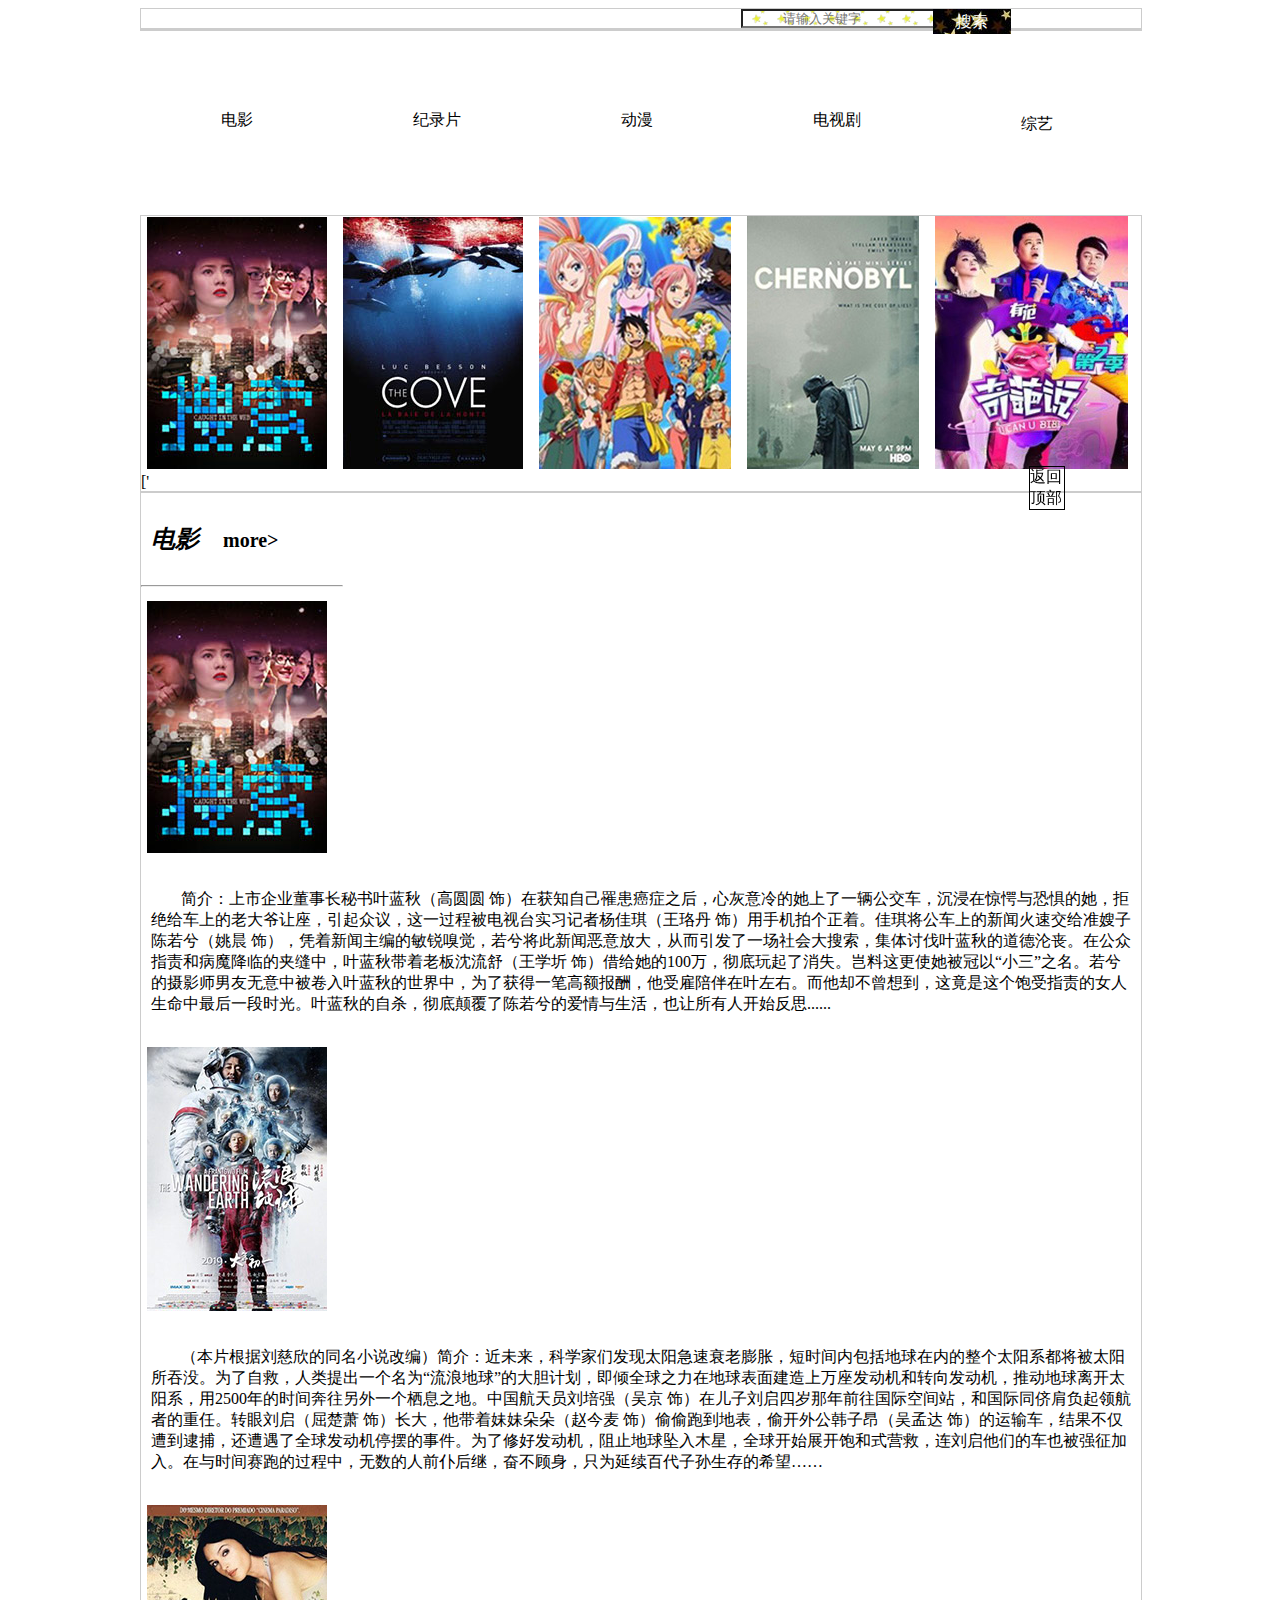
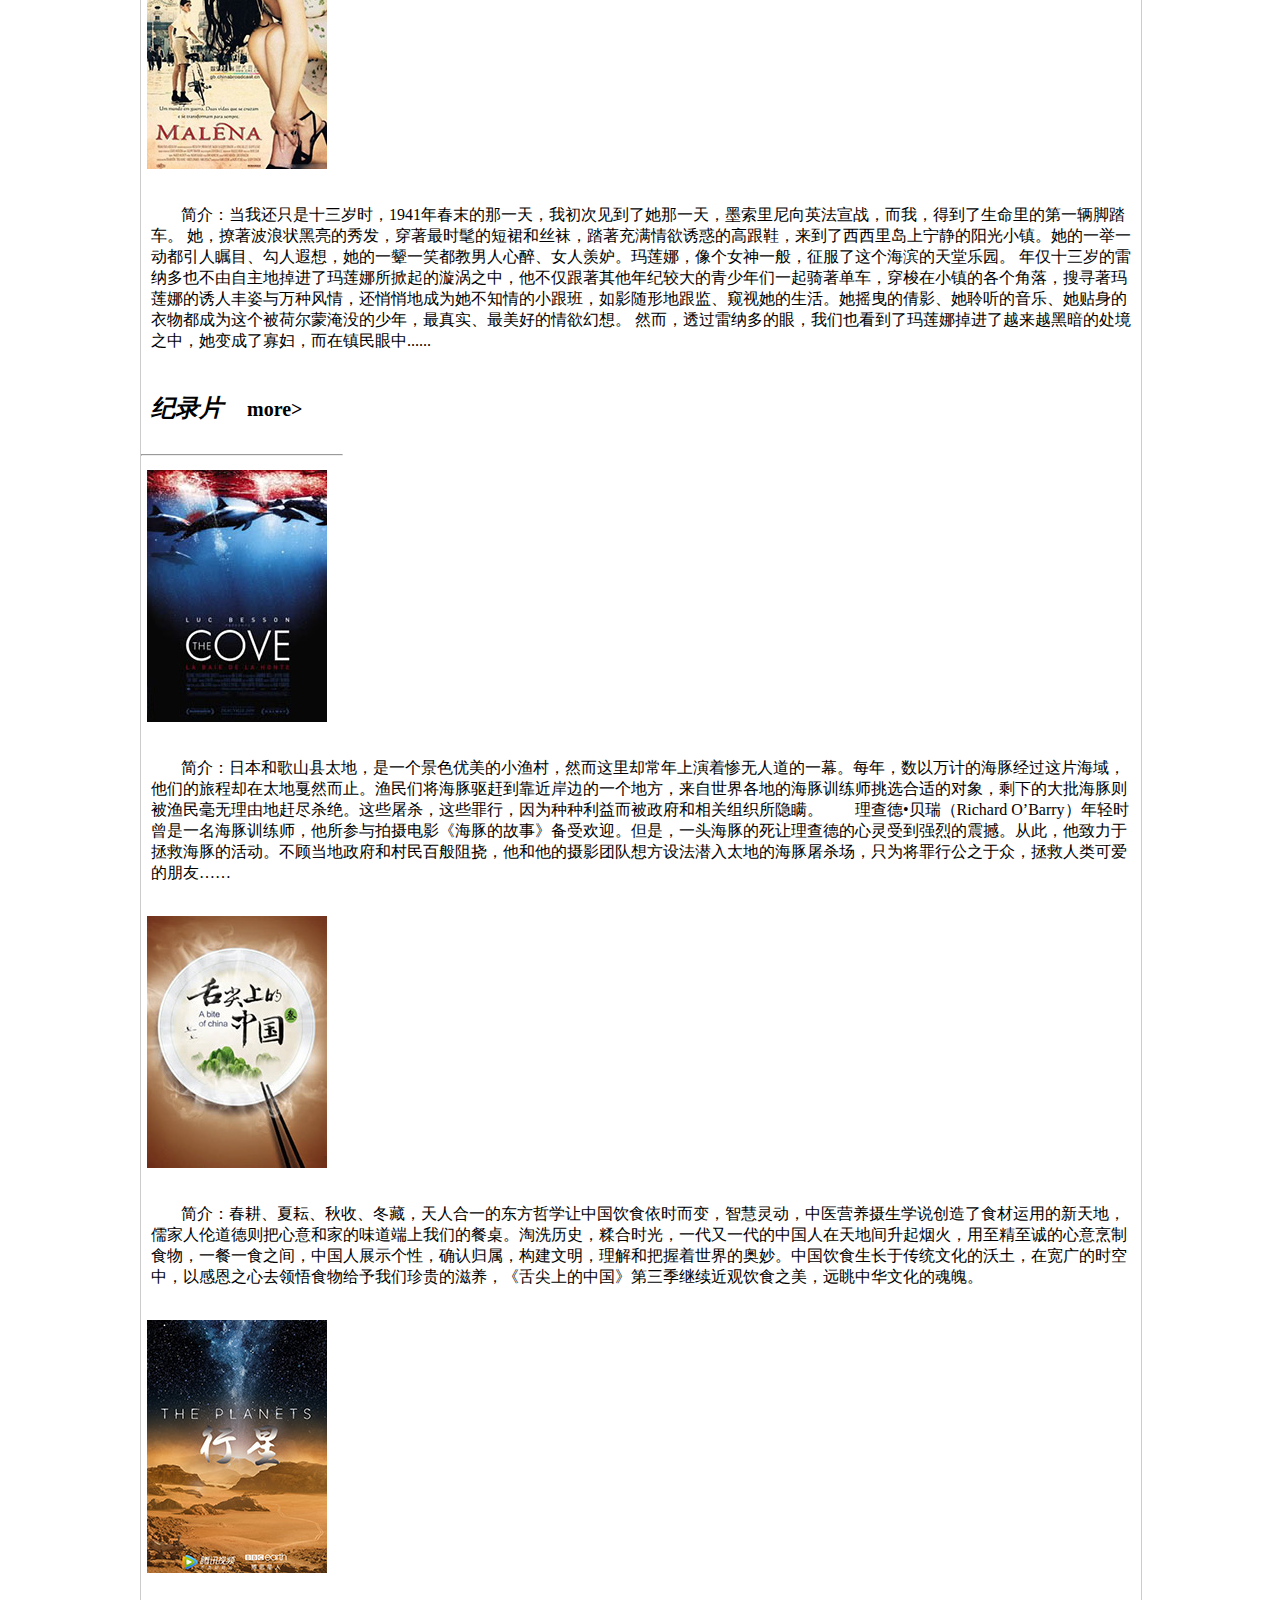
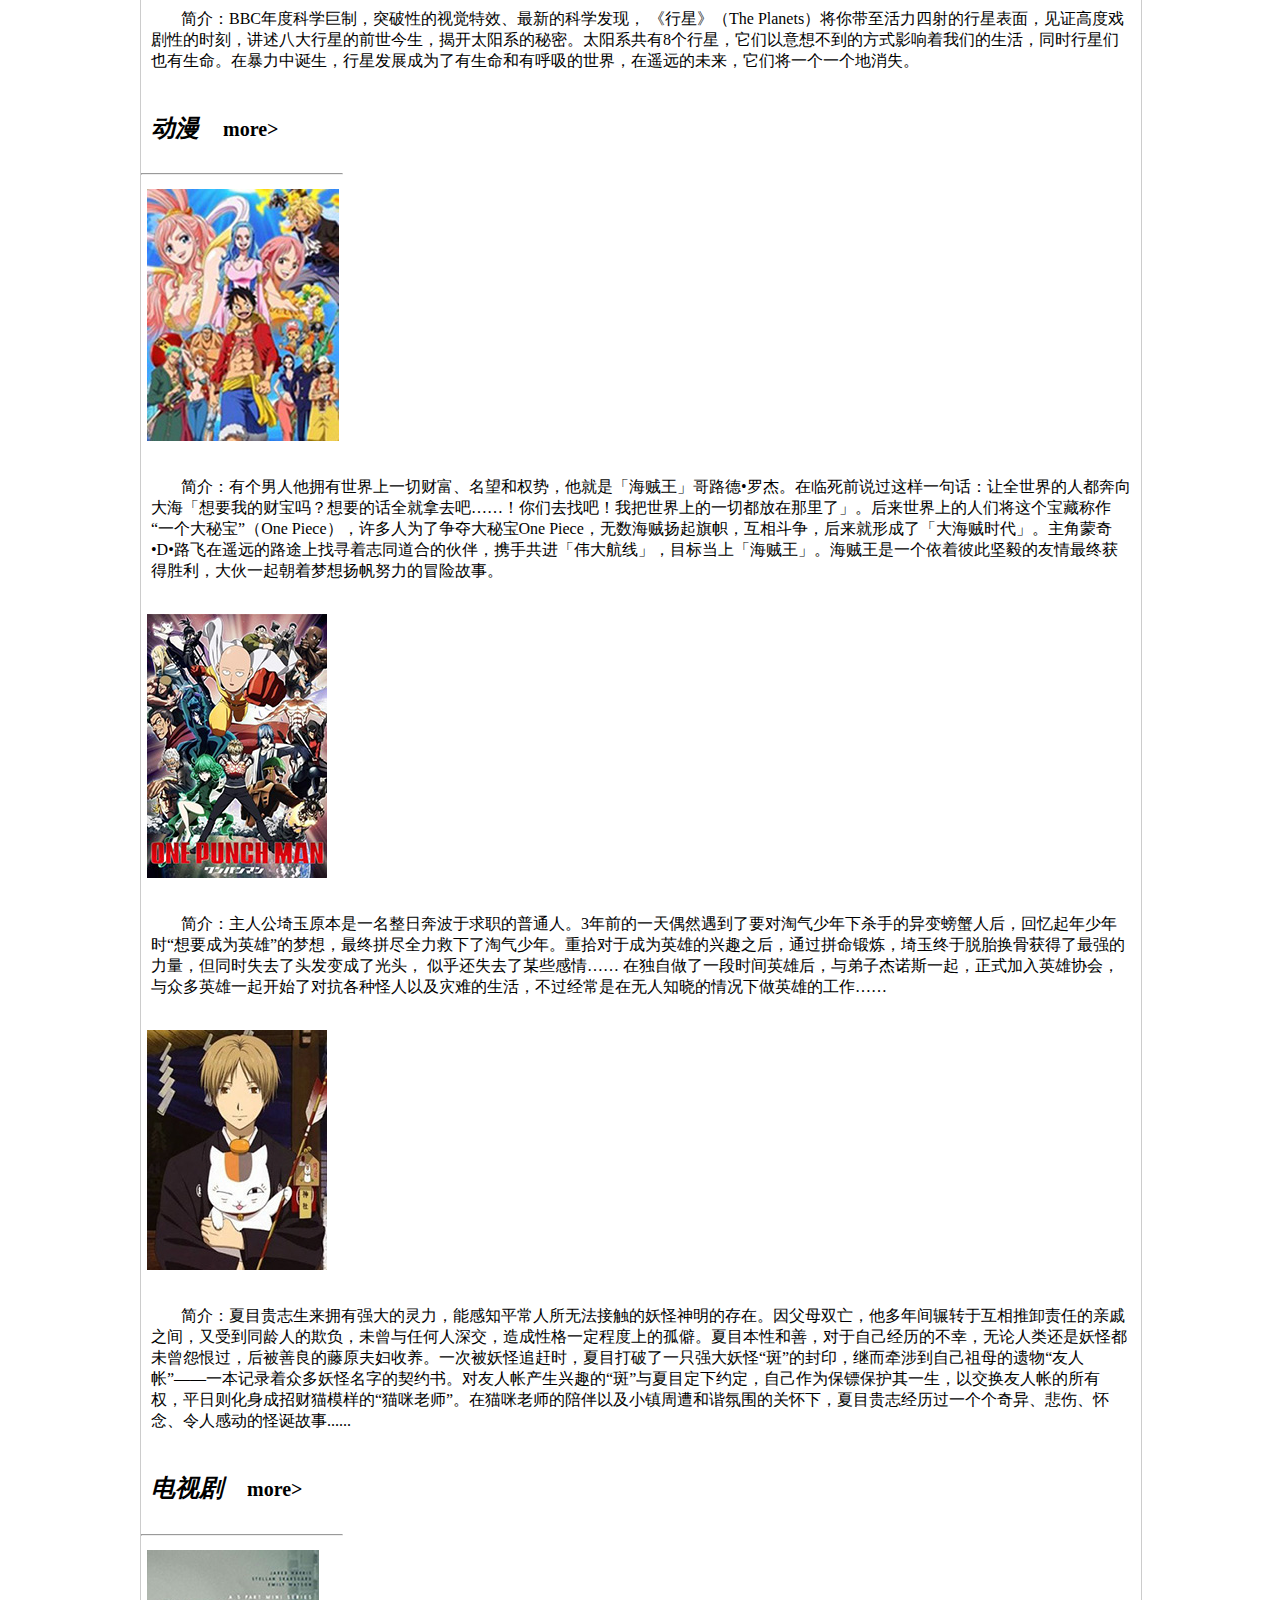
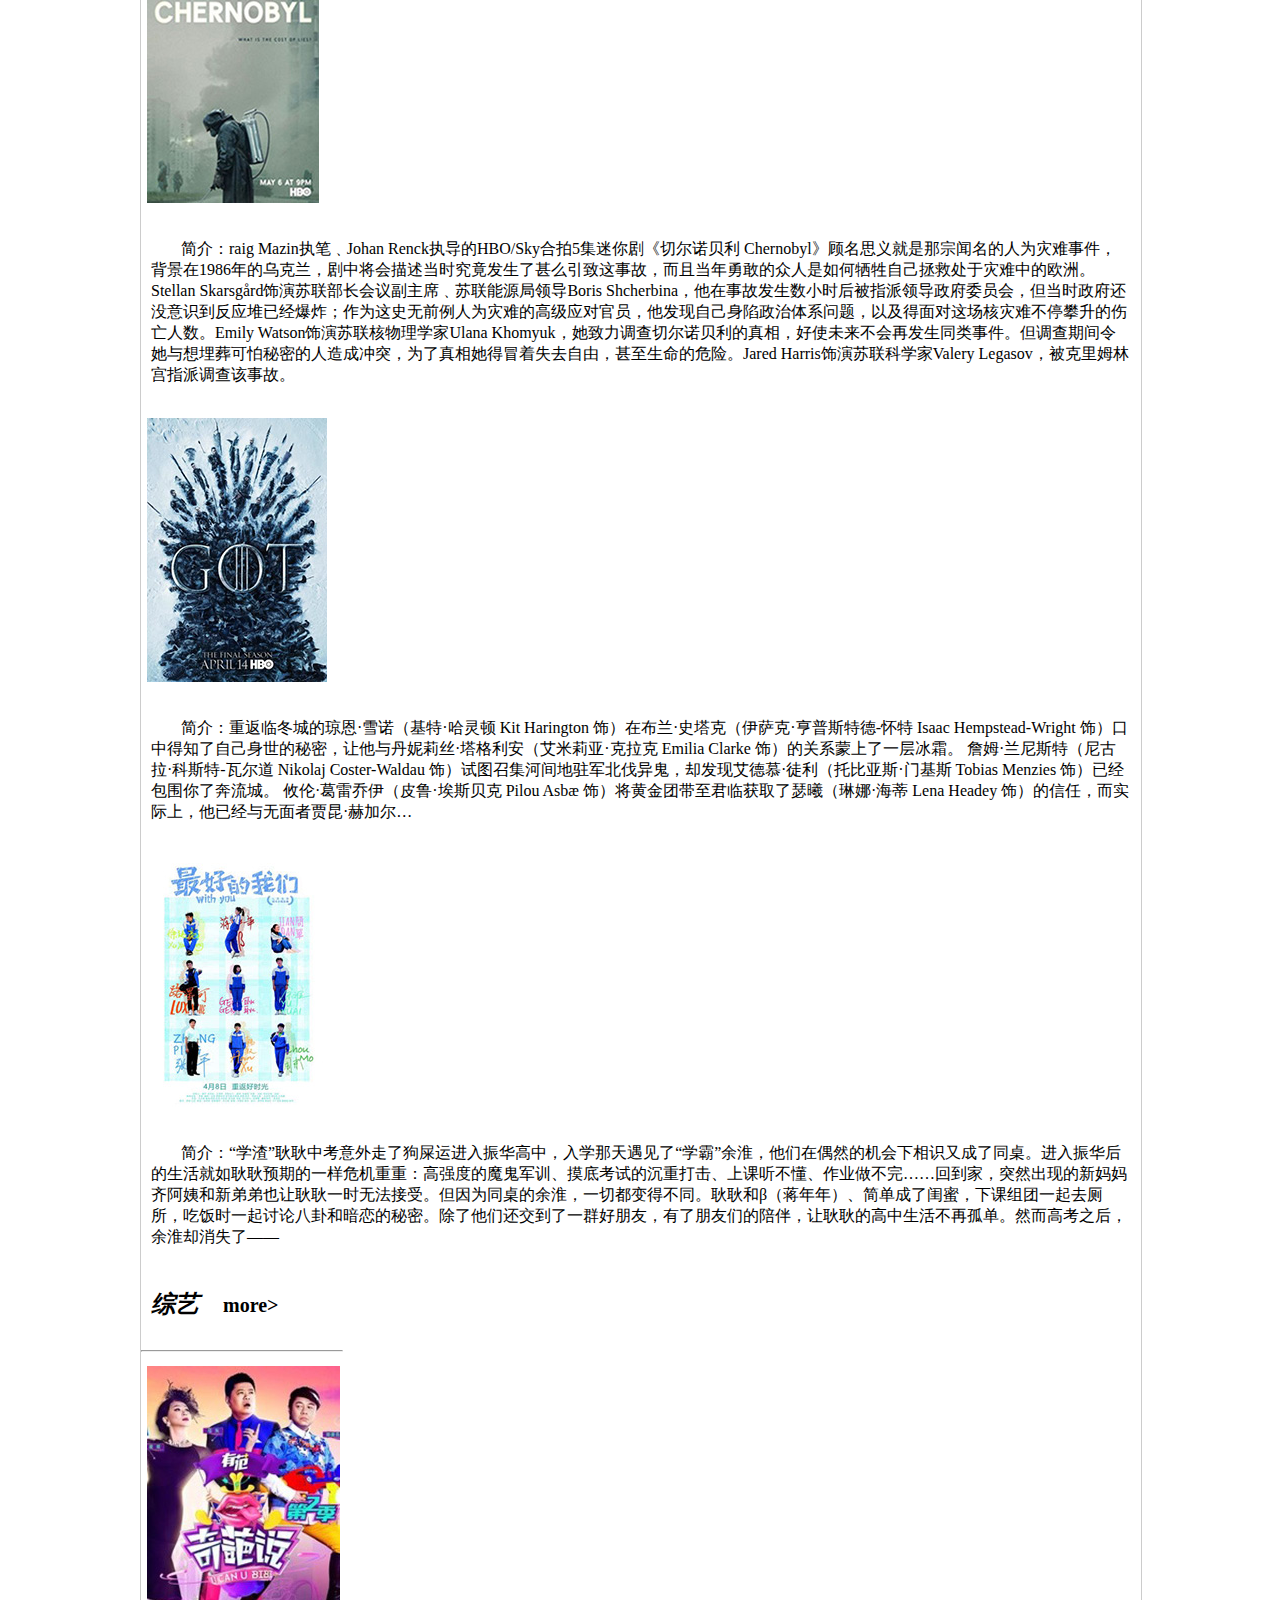
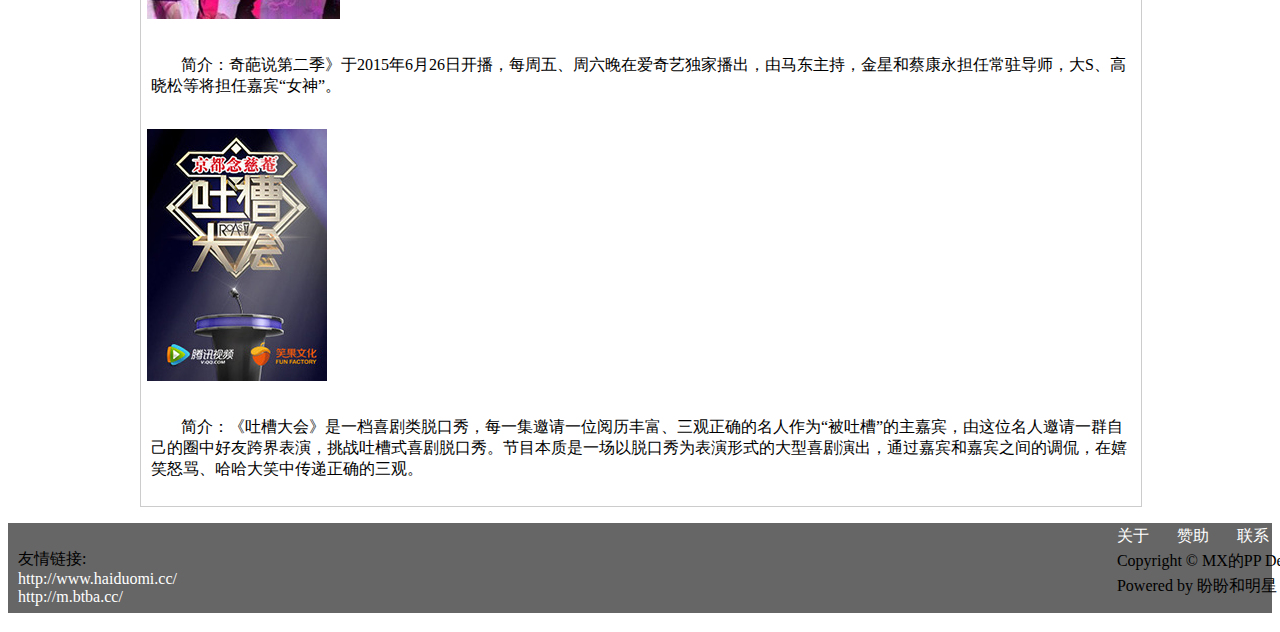
<file: DYWZ/index.html>
<!doctype html>
<html>
<head>
<meta charset="utf-8">
<title>星星影视网</title>
<link href="CSS/master.css" rel="stylesheet" type="text/css">
</head>
<body>
   <div id="zero">
      <div class="one">
        <input type="text" name="search" placeholder="请输入关键字">
          <div class="search">搜索</div>
     </div>
     <div class="two">
         <a href="#DY">电影</a>
         <a href="#JLP">纪录片</a>
         <a href="#DM">动漫</a>
         <a href="#DSJ">电视剧</a>
         <a href="#ZY">综艺</a>
      </div>
      <div class="three">
         <a href="https://v.qq.com/x/cover/ru0gg9oat8tph3e.html?" target="new"><img class="SS" src="imgs/sousuo.jpg"/></a>
         <a href="http://www.haiduomi.cc/play/14799-5-1.html" target="new"><img class="HTW" src="imgs/HTW.jpg"/></a>
         <a href="https://www.iqiyi.com/v_19rs9hhfnc.html#curid=2743220500_3c79d30225dcde3504f02a77e60c1f6f" target="new"><img class="HZW" src="imgs/HZW.jpg"/></a>
         <a href="http://www.haiduomi.cc/play/151864-2-1.html" target="new"><img class="QENBL" src="imgs/QENBL.jpg"/></a>
         <a href="https://www.iqiyi.com/v_19rqs2dqf0.html?vfm=m_103_txsp" target="new"><img class="QPS" src="imgs/QPS.jpg"/></a>
      ['</div>
      <div class="four">
         <h2 id="DY"><em>电影</em>&nbsp;&nbsp;&nbsp; <small><a href="other/dypd.html">more></a></small></h2>
            <hr align="left">
               <a href="https://v.qq.com/x/cover/ru0gg9oat8tph3e.html?" target="new"><img src="imgs/sousuo.jpg"/></a>
               <p>简介：上市企业董事长秘书叶蓝秋（高圆圆 饰）在获知自己罹患癌症之后，心灰意冷的她上了一辆公交车，沉浸在惊愕与恐惧的她，拒绝给车上的老大爷让座，引起众议，这一过程被电视台实习记者杨佳琪（王珞丹 饰）用手机拍个正着。佳琪将公车上的新闻火速交给准嫂子陈若兮（姚晨 饰），凭着新闻主编的敏锐嗅觉，若兮将此新闻恶意放大，从而引发了一场社会大搜索，集体讨伐叶蓝秋的道德沦丧。在公众指责和病魔降临的夹缝中，叶蓝秋带着老板沈流舒（王学圻 饰）借给她的100万，彻底玩起了消失。岂料这更使她被冠以“小三”之名。若兮的摄影师男友无意中被卷入叶蓝秋的世界中，为了获得一笔高额报酬，他受雇陪伴在叶左右。而他却不曾想到，这竟是这个饱受指责的女人生命中最后一段时光。叶蓝秋的自杀，彻底颠覆了陈若兮的爱情与生活，也让所有人开始反思......</p>
               <a href="https://www.bttwo.com/v_play/bXZfMjgzMzAtbm1fMDE=.html" target="new"><img src="imgs/LLDQ.jpg"/></a>
               <p>（本片根据刘慈欣的同名小说改编）简介：近未来，科学家们发现太阳急速衰老膨胀，短时间内包括地球在内的整个太阳系都将被太阳所吞没。为了自救，人类提出一个名为“流浪地球”的大胆计划，即倾全球之力在地球表面建造上万座发动机和转向发动机，推动地球离开太阳系，用2500年的时间奔往另外一个栖息之地。中国航天员刘培强（吴京 饰）在儿子刘启四岁那年前往国际空间站，和国际同侪肩负起领航者的重任。转眼刘启（屈楚萧 饰）长大，他带着妹妹朵朵（赵今麦 饰）偷偷跑到地表，偷开外公韩子昂（吴孟达 饰）的运输车，结果不仅遭到逮捕，还遭遇了全球发动机停摆的事件。为了修好发动机，阻止地球坠入木星，全球开始展开饱和式营救，连刘启他们的车也被强征加入。在与时间赛跑的过程中，无数的人前仆后继，奋不顾身，只为延续百代子孙生存的希望……</p>
              <a href="http://www.haiduomi.cc/play/7919-5-1.html"  target="new"><img src="imgs/XXLDMLCS.jpg"/></a>
              <p>简介：当我还只是十三岁时，1941年春末的那一天，我初次见到了她那一天，墨索里尼向英法宣战，而我，得到了生命里的第一辆脚踏车。
她，撩著波浪状黑亮的秀发，穿著最时髦的短裙和丝袜，踏著充满情欲诱惑的高跟鞋，来到了西西里岛上宁静的阳光小镇。她的一举一动都引人瞩目、勾人遐想，她的一颦一笑都教男人心醉、女人羡妒。玛莲娜，像个女神一般，征服了这个海滨的天堂乐园。
年仅十三岁的雷纳多也不由自主地掉进了玛莲娜所掀起的漩涡之中，他不仅跟著其他年纪较大的青少年们一起骑著单车，穿梭在小镇的各个角落，搜寻著玛莲娜的诱人丰姿与万种风情，还悄悄地成为她不知情的小跟班，如影随形地跟监、窥视她的生活。她摇曳的倩影、她聆听的音乐、她贴身的衣物都成为这个被荷尔蒙淹没的少年，最真实、最美好的情欲幻想。
然而，透过雷纳多的眼，我们也看到了玛莲娜掉进了越来越黑暗的处境之中，她变成了寡妇，而在镇民眼中......</p>





         <h2 id="JLP"><em>纪录片</em>&nbsp;&nbsp;&nbsp; <small><a href="other/jlppd.html">more></a></small></h2>
            <hr align="left">
               <a href="http://www.haiduomi.cc/play/14799-5-1.html" target="new"><img src="imgs/HTW.jpg"/></a>
               <p>简介：日本和歌山县太地，是一个景色优美的小渔村，然而这里却常年上演着惨无人道的一幕。每年，数以万计的海豚经过这片海域，他们的旅程却在太地戛然而止。渔民们将海豚驱赶到靠近岸边的一个地方，来自世界各地的海豚训练师挑选合适的对象，剩下的大批海豚则被渔民毫无理由地赶尽杀绝。这些屠杀，这些罪行，因为种种利益而被政府和相关组织所隐瞒。　　理查德•贝瑞（Richard O’Barry）年轻时曾是一名海豚训练师，他所参与拍摄电影《海豚的故事》备受欢迎。但是，一头海豚的死让理查德的心灵受到强烈的震撼。从此，他致力于拯救海豚的活动。不顾当地政府和村民百般阻挠，他和他的摄影团队想方设法潜入太地的海豚屠杀场，只为将罪行公之于众，拯救人类可爱的朋友……</p>
               <a href="https://v.qq.com/x/cover/fs3t781ygus6vt0.html?" target="new"><img src="imgs/SJSDZG.jpg"/></a>
               <p>简介：春耕、夏耘、秋收、冬藏，天人合一的东方哲学让中国饮食依时而变，智慧灵动，中医营养摄生学说创造了食材运用的新天地，儒家人伦道德则把心意和家的味道端上我们的餐桌。淘洗历史，糅合时光，一代又一代的中国人在天地间升起烟火，用至精至诚的心意烹制食物，一餐一食之间，中国人展示个性，确认归属，构建文明，理解和把握着世界的奥妙。中国饮食生长于传统文化的沃土，在宽广的时空中，以感恩之心去领悟食物给予我们珍贵的滋养，《舌尖上的中国》第三季继续近观饮食之美，远眺中华文化的魂魄。 </p>
              <a href="https://v.qq.com/x/cover/eu2n5ng7wcqbmxu.html" target="new"><img src="imgs/XX.jpg"/></a>
              <p>简介：BBC年度科学巨制，突破性的视觉特效、最新的科学发现， 《行星》（The Planets）将你带至活力四射的行星表面，见证高度戏剧性的时刻，讲述八大行星的前世今生，揭开太阳系的秘密。太阳系共有8个行星，它们以意想不到的方式影响着我们的生活，同时行星们也有生命。在暴力中诞生，行星发展成为了有生命和有呼吸的世界，在遥远的未来，它们将一个一个地消失。</p>
      
      
      
      
      
         <h2 id="DM"><em>动漫</em>&nbsp;&nbsp;&nbsp; <small><a href="other/dmpd.html">more></a></small></h2>
            <hr align="left">
               <a href="https://www.iqiyi.com/v_19rrok4nt0.html" target="new"><img src="imgs/HZW.jpg"/></a>
               <p>简介：有个男人他拥有世界上一切财富、名望和权势，他就是「海贼王」哥路德•罗杰。在临死前说过这样一句话：让全世界的人都奔向大海「想要我的财宝吗？想要的话全就拿去吧……！你们去找吧！我把世界上的一切都放在那里了」。后来世界上的人们将这个宝藏称作“一个大秘宝”（One Piece），许多人为了争夺大秘宝One Piece，无数海贼扬起旗帜，互相斗争，后来就形成了「大海贼时代」。主角蒙奇•D•路飞在遥远的路途上找寻着志同道合的伙伴，携手共进「伟大航线」，目标当上「海贼王」。海贼王是一个依着彼此坚毅的友情最终获得胜利，大伙一起朝着梦想扬帆努力的冒险故事。</p>
               <a href="https://www.bttwo.com/v_play/bXZfODY4MC1ubV8x.html" target="new"><img src="imgs/YQCR.jpg"/></a>
               <p>简介：主人公埼玉原本是一名整日奔波于求职的普通人。3年前的一天偶然遇到了要对淘气少年下杀手的异变螃蟹人后，回忆起年少年时“想要成为英雄”的梦想，最终拼尽全力救下了淘气少年。重拾对于成为英雄的兴趣之后，通过拼命锻炼，埼玉终于脱胎换骨获得了最强的力量，但同时失去了头发变成了光头， 似乎还失去了某些感情……
在独自做了一段时间英雄后，与弟子杰诺斯一起，正式加入英雄协会，与众多英雄一起开始了对抗各种怪人以及灾难的生活，不过经常是在无人知晓的情况下做英雄的工作……</p>
               <a href="https://www.bilibili.com/bangumi/play/ep30134" target="new"><img src="imgs/XMYRZ.jpg"/></a>
               <p>简介：夏目贵志生来拥有强大的灵力，能感知平常人所无法接触的妖怪神明的存在。因父母双亡，他多年间辗转于互相推卸责任的亲戚之间，又受到同龄人的欺负，未曾与任何人深交，造成性格一定程度上的孤僻。夏目本性和善，对于自己经历的不幸，无论人类还是妖怪都未曾怨恨过，后被善良的藤原夫妇收养。一次被妖怪追赶时，夏目打破了一只强大妖怪“斑”的封印，继而牵涉到自己祖母的遗物“友人帐”——一本记录着众多妖怪名字的契约书。对友人帐产生兴趣的“斑”与夏目定下约定，自己作为保镖保护其一生，以交换友人帐的所有权，平日则化身成招财猫模样的“猫咪老师”。在猫咪老师的陪伴以及小镇周遭和谐氛围的关怀下，夏目贵志经历过一个个奇异、悲伤、怀念、令人感动的怪诞故事......</p>
       
       
       
       
       
         <h2 id="DSJ"><em>电视剧</em>&nbsp;&nbsp;&nbsp; <small><a href="other/dsjpd.html">more></a></small></h2>
            <hr align="left">
               <a href="http://www.haiduomi.cc/play/151864-2-1.html" target="new"><img src="imgs/QENBL.jpg"/></a>
               <p>简介：raig Mazin执笔﹑Johan Renck执导的HBO/Sky合拍5集迷你剧《切尔诺贝利 Chernobyl》顾名思义就是那宗闻名的人为灾难事件，背景在1986年的乌克兰，剧中将会描述当时究竟发生了甚么引致这事故，而且当年勇敢的众人是如何牺牲自己拯救处于灾难中的欧洲。Stellan Skarsgård饰演苏联部长会议副主席﹑苏联能源局领导Boris Shcherbina，他在事故发生数小时后被指派领导政府委员会，但当时政府还没意识到反应堆已经爆炸；作为这史无前例人为灾难的高级应对官员，他发现自己身陷政治体系问题，以及得面对这场核灾难不停攀升的伤亡人数。Emily Watson饰演苏联核物理学家Ulana Khomyuk，她致力调查切尔诺贝利的真相，好使未来不会再发生同类事件。但调查期间令她与想埋葬可怕秘密的人造成冲突，为了真相她得冒着失去自由，甚至生命的危险。Jared Harris饰演苏联科学家Valery Legasov，被克里姆林宫指派调查该事故。</p>
               <a href="https://www.bttwo.com/v_play/bXZfMjg5MDUtbm1fMDE=.html" target="new"><img src="imgs/BYHZG.jpg"/></a>
               <p>简介：重返临冬城的琼恩·雪诺（基特·哈灵顿 Kit Harington 饰）在布兰·史塔克（伊萨克·亨普斯特德-怀特 Isaac Hempstead-Wright 饰）口中得知了自己身世的秘密，让他与丹妮莉丝·塔格利安（艾米莉亚·克拉克 Emilia Clarke 饰）的关系蒙上了一层冰霜。
詹姆·兰尼斯特（尼古拉·科斯特-瓦尔道 Nikolaj Coster-Waldau 饰）试图召集河间地驻军北伐异鬼，却发现艾德慕·徒利（托比亚斯·门基斯 Tobias Menzies 饰）已经包围你了奔流城。
攸伦·葛雷乔伊（皮鲁·埃斯贝克 Pilou Asbæ 饰）将黄金团带至君临获取了瑟曦（琳娜·海蒂 Lena Headey 饰）的信任，而实际上，他已经与无面者贾昆·赫加尔…</p>
               <a href="https://www.iqiyi.com/v_19rrkyywoo.html" target="new"><img src="imgs/ZHDWM.jpg"/><a>
               <p>简介：“学渣”耿耿中考意外走了狗屎运进入振华高中，入学那天遇见了“学霸”余淮，他们在偶然的机会下相识又成了同桌。进入振华后的生活就如耿耿预期的一样危机重重：高强度的魔鬼军训、摸底考试的沉重打击、上课听不懂、作业做不完……回到家，突然出现的新妈妈齐阿姨和新弟弟也让耿耿一时无法接受。但因为同桌的余淮，一切都变得不同。耿耿和β（蒋年年）、简单成了闺蜜，下课组团一起去厕所，吃饭时一起讨论八卦和暗恋的秘密。除了他们还交到了一群好朋友，有了朋友们的陪伴，让耿耿的高中生活不再孤单。然而高考之后，余淮却消失了——</p>
      
      
      
        <h2 id="ZY"><em>综艺</em>&nbsp;&nbsp;&nbsp; <small><a href="other/zypd.html">more></a></small></h2>
           <hr align="left">
              <a href="https://www.iqiyi.com/v_19rroc6qr0.html" target="new"><img src="imgs/QPS.jpg"/></a>
              <p>简介：奇葩说第二季》于2015年6月26日开播，每周五、周六晚在爱奇艺独家播出，由马东主持，金星和蔡康永担任常驻导师，大S、高晓松等将担任嘉宾“女神”。</p>
              <a href="https://v.qq.com/x/cover/hu0fqzmt0mgjsms/i0023mdnv8v.html?" target="new"><img src="imgs/TCDH.jpg"/></a>
             <p>简介：《吐槽大会》是一档喜剧类脱口秀，每一集邀请一位阅历丰富、三观正确的名人作为“被吐槽”的主嘉宾，由这位名人邀请一群自己的圈中好友跨界表演，挑战吐槽式喜剧脱口秀。节目本质是一场以脱口秀为表演形式的大型喜剧演出，通过嘉宾和嘉宾之间的调侃，在嬉笑怒骂、哈哈大笑中传递正确的三观。</p>
             
      </div>
   </div>    
    <div class="five">
        <p>友情链接:<br/>
        <a href="http://www.haiduomi.cc/" target="new">http://www.haiduomi.cc/</a><br/>
        <a href="http://m.btba.cc/" target="new">http://m.btba.cc/</a>
        </p>
        <p>
        <a href="#">关于</a>&nbsp;&nbsp;&nbsp;&nbsp;&nbsp;&nbsp;
        <a href="other/zz.html" target="new">赞助</a>&nbsp;&nbsp;&nbsp;&nbsp;&nbsp;&nbsp;
        <a href="other/LX.html" target="new">联系</a>
           <br/>
        Copyright &copy; MX的PP Designs
           <br/>
        Powered by 盼盼和明星 他们的狗儿子、龟儿子们   
        </p>
    </div>
       <a href="#FHDB"><p class="box">返回<br/>顶部</p></a>
</body>
</html>
</file>
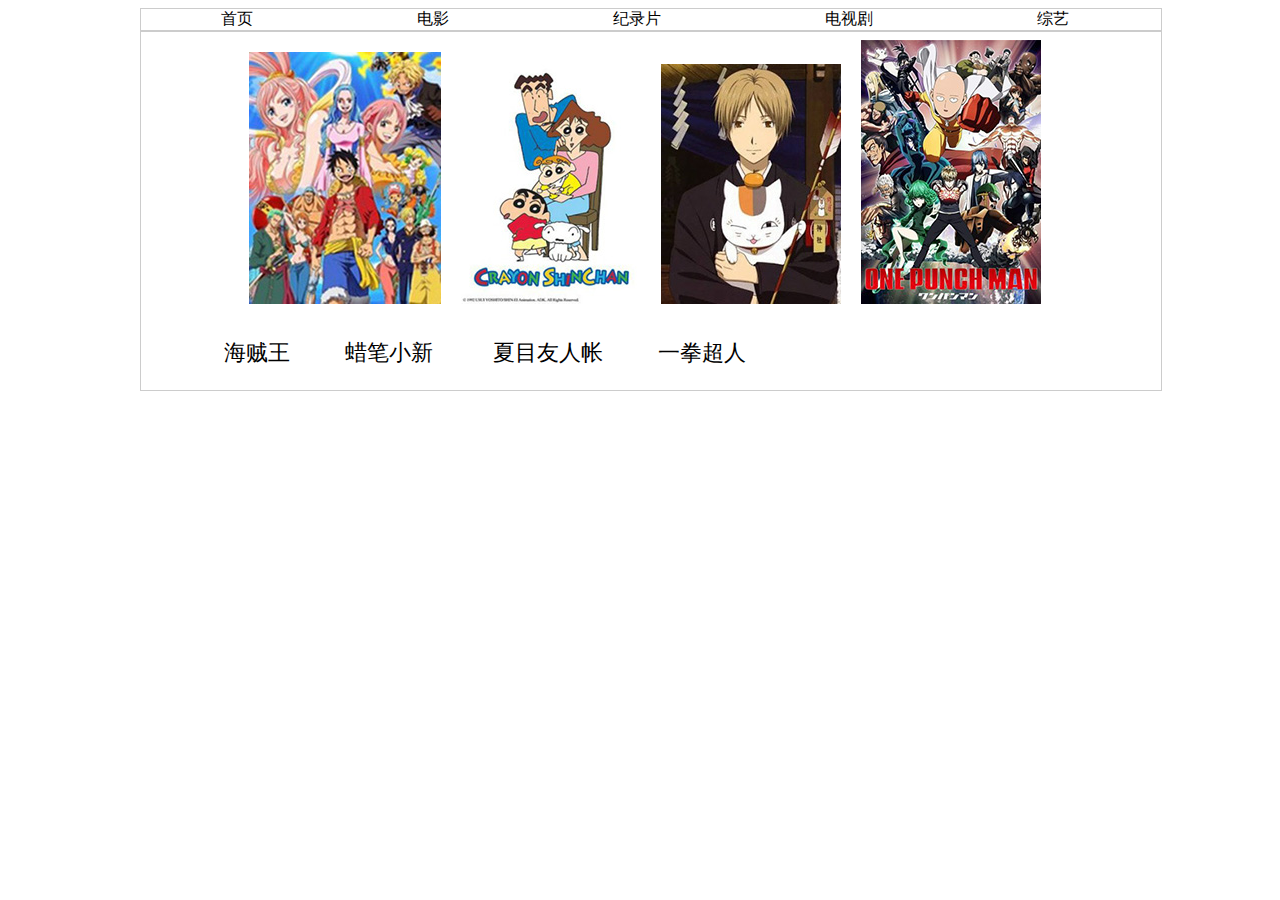
<file: DYWZ/Other/dmpd.html>
<!doctype html>
<html>
<head>
<meta charset="utf-8">
<title>动漫频道 - 星星影视网</title>
<link href="../CSS/dmpd.css" rel="stylesheet" type="text/css">
</head>
<body>
   <div id="zero">
   <div class="one">
      <a href="../index.html">首页</a>
      <a href="dypd.html">电影</a>
      <a href="jlppd.html">纪录片</a>
      <a href="dsjpd.html">电视剧</a>
      <a href="zypd.html">综艺</a>
   </div>
   <div class="two">
      <a href="https://www.iqiyi.com/v_19rrok4nt0.html" target="new"><img src="../imgs/HZW.jpg"/></a>
       <a  href="https://www.bilibili.com/bangumi/play/ep108766" target="new"><img src="../imgs/LBXX.jpg"/></a>
      <a href="https://www.bilibili.com/bangumi/play/ep30134" target="new"><img src="../imgs/XMYRZ.jpg"/></a>
      <a href="https://www.bttwo.com/v_play/bXZfODY4MC1ubV8x.html" target="new"><img src="../imgs/YQCR.jpg"/></a>
         <br/>
      <p>&nbsp;&nbsp;&nbsp;&nbsp;&nbsp;&nbsp;&nbsp;&nbsp;&nbsp;&nbsp;&nbsp;&nbsp;&nbsp;&nbsp;
      <a href="https://www.iqiyi.com/v_19rrok4nt0.html" target="new">海贼王</a>
      &nbsp;&nbsp;&nbsp;&nbsp;&nbsp;&nbsp;&nbsp;&nbsp;
      <a href="https://www.bilibili.com/bangumi/play/ep108766" target="new">蜡笔小新</a>
      &nbsp;&nbsp;&nbsp;&nbsp;&nbsp;&nbsp;&nbsp;&nbsp;&nbsp;
      <a href="https://www.bilibili.com/bangumi/play/ep30134" target="new">夏目友人帐</a>
      &nbsp;&nbsp;&nbsp;&nbsp;&nbsp;&nbsp;&nbsp;&nbsp;
     <a href="https://www.bttwo.com/v_play/bXZfODY4MC1ubV8x.html" target="new">一拳超人</a>
   </div>
 </div>  
</body>
</html>
</file>
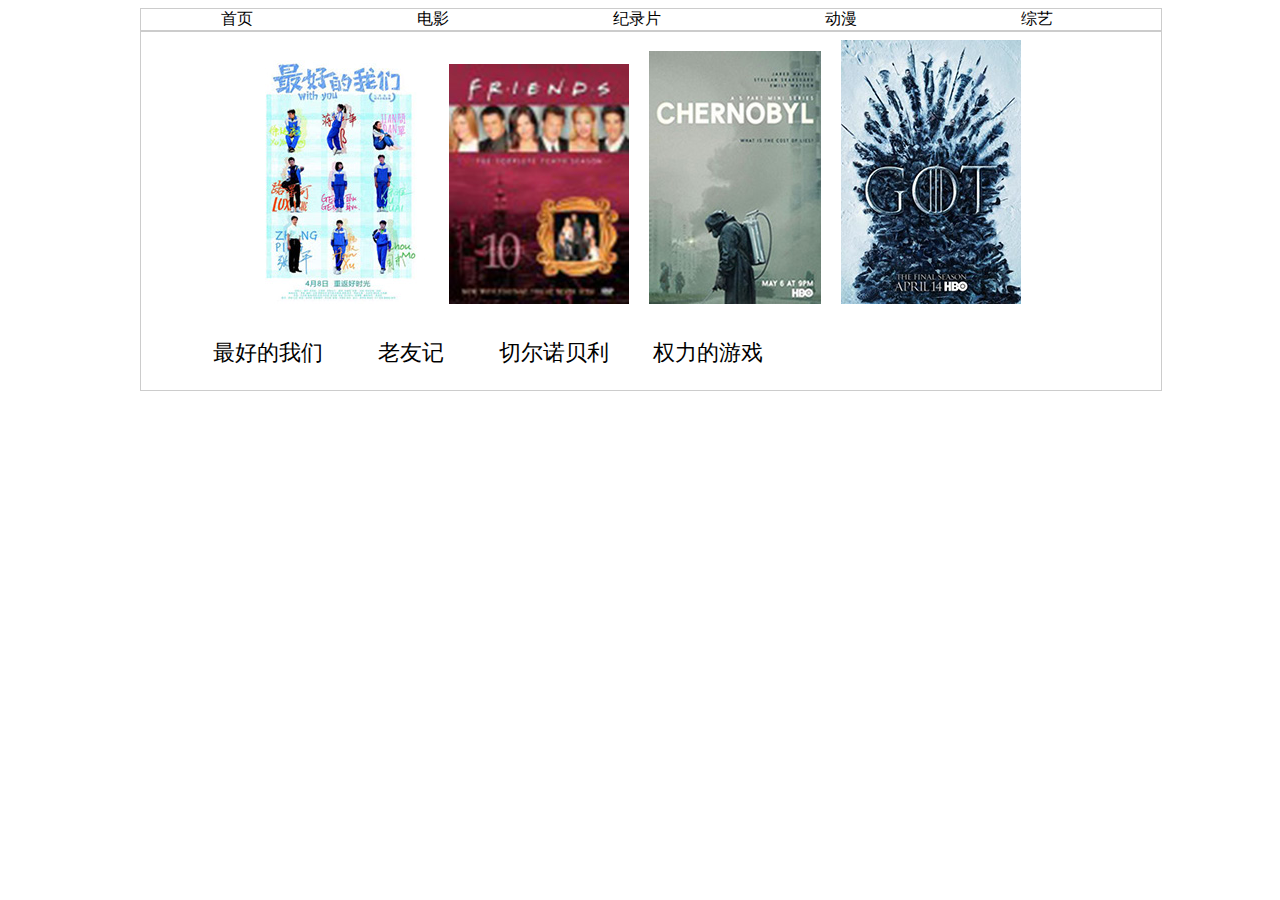
<file: DYWZ/Other/dsjpd.html>
<!doctype html>
<html>
<head>
<meta charset="utf-8">
<title>电视剧频道 - 星星影视网</title>
<link href="../CSS/dsjpd.css" rel="stylesheet" type="text/css">
</head>
<body>
<div id="zero">
   <div class="one">
      <a href="../index.html">首页</a>
      <a href="dypd.html">电影</a>
      <a href="jlppd.html">纪录片</a>
      <a href="dmpd.html">动漫</a>
      <a href="zypd.html">综艺</a>
   </div>
   <div class="two">
      <a href="https://www.iqiyi.com/v_19rrkyywoo.html" target="new"><img src="../imgs/ZHDWM.jpg"/></a>
       <a  href="http://www.haiduomi.cc/play/113491-4-1.html" target="new"><img src="../imgs/LYJ.jpg"/></a>
      <a href="http://www.haiduomi.cc/play/151864-2-1.html" target="new"><img src="../imgs/QENBL.jpg"/></a>
      <a href="https://www.bttwo.com/v_play/bXZfMjg5MDUtbm1fMDE=.html" target="new"><img src="../imgs/BYHZG.jpg"y/></a>
         <br/>
      <p>&nbsp;&nbsp;&nbsp;&nbsp;&nbsp;&nbsp;&nbsp;&nbsp;&nbsp;&nbsp;&nbsp;&nbsp;
      <a href="https://www.iqiyi.com/v_19rrkyywoo.html" target="new">最好的我们</a>
      &nbsp;&nbsp;&nbsp;&nbsp;&nbsp;&nbsp;&nbsp;&nbsp;
      <a href="http://www.haiduomi.cc/play/113491-4-1.html" target="new">老友记</a>
      &nbsp;&nbsp;&nbsp;&nbsp;&nbsp;&nbsp;&nbsp;&nbsp;
      <a href="http://www.haiduomi.cc/play/151864-2-1.html" target="new">切尔诺贝利</a>
      &nbsp;&nbsp;&nbsp;&nbsp;&nbsp;&nbsp;
     <a href="https://www.bttwo.com/v_play/bXZfMjg5MDUtbm1fMDE=.html" target="new">权力的游戏</a>
   </div>
 </div>  
</body>
</html>
</file>
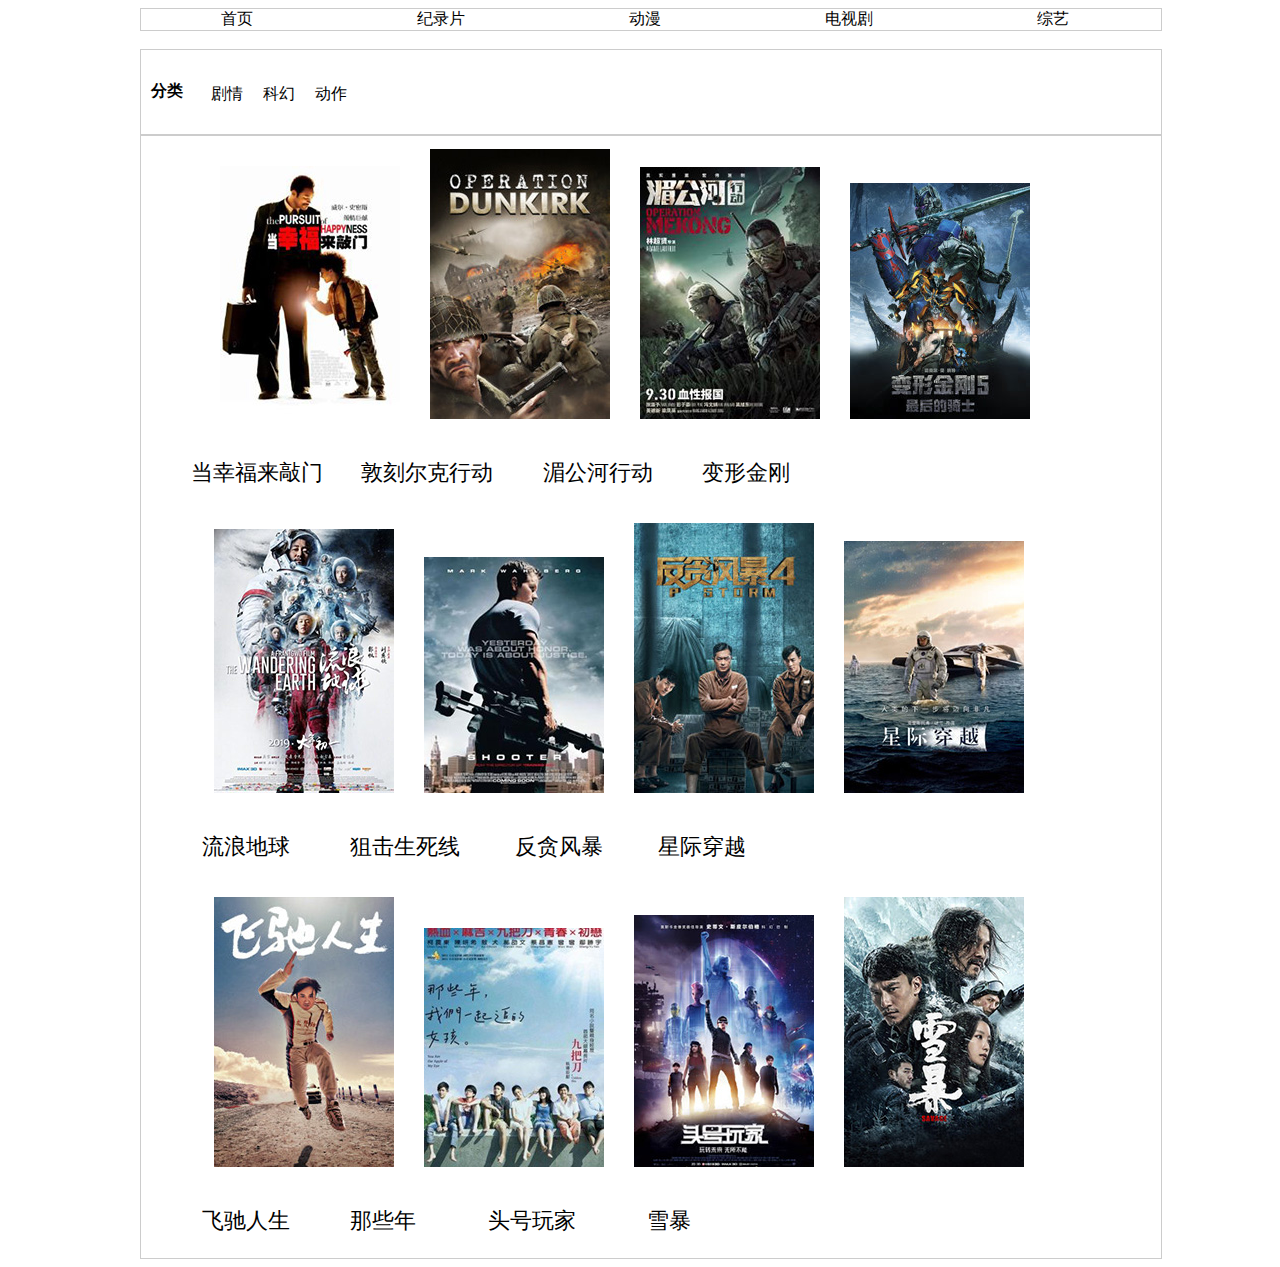
<file: DYWZ/Other/dypd.html>
<!doctype html>
<html>
<head>
<meta charset="utf-8">
<title>电影频道 - 星星影视网</title>
<link href="../CSS/dypd.css" rel="stylesheet" type="text/css">
</head>
<body>
 <div id="zero">
   <div class="one">
      <a href="../index.html">首页</a>
      <a href="jlppd.html">纪录片</a>
      <a href="dmpd.html">动漫</a>
      <a href="dsjpd.html">电视剧</a>
      <a href="zypd.html">综艺</a>
   </div>
      <br/>
   <div class="two">
     <h4>分类</h4>
      <a href="dypd/jq-dypd.html">剧情</a>
      <a href="dypd/kh-dypd.html">科幻</a>
      <a href="dypd/dz-dypd.html">动作</a>
   </div>
<div class="twopointzero">   
   <div class="three">
      <a href="http://www.haiduomi.cc/play/7660-14-1.html" target="new"><img src="../imgs/DXFLQM.jpg"></a>
       <a  href="http://www.haiduomi.cc/play/1371-8-1.html" target="new"><img src="../imgs/DKEKXD.jpg"/></a>
      <a href="http://www.haiduomi.cc/play/664-11-1.html" target="new"><img src="../imgs/MGHXD.jpg"/></a>
      <a href="http://www.haiduomi.cc/play/127679-2-1.html" target="new"><img src="../imgs/BXJG.jpg"/></a>
         <br/>
      <p>&nbsp;&nbsp;&nbsp;&nbsp;&nbsp;&nbsp;&nbsp;&nbsp;
      <a href="http://www.haiduomi.cc/play/7660-14-1.html" target="new">当幸福来敲门</a>
      &nbsp;&nbsp;&nbsp;&nbsp;&nbsp;
      <a href="http://www.haiduomi.cc/play/1371-8-1.html" target="new">敦刻尔克行动</a>
      &nbsp;&nbsp;&nbsp;&nbsp;&nbsp;&nbsp;&nbsp;
      <a href="http://www.haiduomi.cc/play/664-11-1.html" target="new">湄公河行动</a>
      &nbsp;&nbsp;&nbsp;&nbsp;&nbsp;&nbsp;&nbsp;
     <a href="http://www.haiduomi.cc/play/127679-2-1.html" target="new">变形金刚</a>
      </p>  
   </div>
   <div class="four">
      <a href="https://www.bttwo.com/v_play/bXZfMjgzMzAtbm1fMDE=.html" target="new"><img src="../imgs/LLDQ.jpg"/></a>
      <a href="http://www.haiduomi.cc/play/5935-12-1.html" target="new"><img src="../imgs/JJSSX.jpg"/></a>
       <a  href="http://www.haiduomi.cc/play/149577-5-1.html" target="new"><img src="../imgs/FTFB.jpg"/></a>
      <a href="http://www.haiduomi.cc/play/3368-11-1.html" target="new"><img src="../imgs/XJCY.jpg"/></a>
         <br/>
      <p>&nbsp;&nbsp;&nbsp;&nbsp;&nbsp;&nbsp;&nbsp;&nbsp;&nbsp;&nbsp;
      <a href="https://www.bttwo.com/v_play/bXZfMjgzMzAtbm1fMDE=.html" target="new">流浪地球</a>
      &nbsp;&nbsp;&nbsp;&nbsp;&nbsp;&nbsp;&nbsp;&nbsp;&nbsp;
       <a href="http://www.haiduomi.cc/play/5935-12-1.html" target="new">狙击生死线</a>
      &nbsp;&nbsp;&nbsp;&nbsp;&nbsp;&nbsp;&nbsp;&nbsp;
      <a href="http://www.haiduomi.cc/play/149577-5-1.html" target="new">反贪风暴</a>
      &nbsp;&nbsp;&nbsp;&nbsp;&nbsp;&nbsp;&nbsp;&nbsp;
      <a href="http://www.haiduomi.cc/play/3368-11-1.html" target="new">星际穿越</a>
      </p>
   </div>
   <div class="five">
      <a  href="http://www.haiduomi.cc/play/141087-1-1.html" target="new"><img src="../imgs/FCRS.jpg"/></a>
      <a href="https://v.qq.com/x/cover/tu0bpgju3a1xno6/9mCwfKJ6QJC.html?ptag=iqiyi" target="new"><img src="../imgs/NXNWMYQZGDNH.jpg"/></a>
      <a href="http://www.haiduomi.cc/play/5893-4-1.html" target="new"><img src="../imgs/THWJ.jpg"/></a>
      <a  href="http://www.haiduomi.cc/play/155195-5-1.html" target="new"><img src="../imgs/XB.jpg"/></a>
         <br/>
      <p>&nbsp;&nbsp;&nbsp;&nbsp;&nbsp;&nbsp;&nbsp;&nbsp;&nbsp;&nbsp;
      <a href="http://www.haiduomi.cc/play/141087-1-1.html" target="new">飞驰人生</a>
      &nbsp;&nbsp;&nbsp;&nbsp;&nbsp;&nbsp;&nbsp;&nbsp;&nbsp;
      <a href="http://www.haiduomi.cc/play/7660-14-1.html" target="new">那些年</a>
      &nbsp;&nbsp;&nbsp;&nbsp;&nbsp;&nbsp;&nbsp;&nbsp;&nbsp;&nbsp;&nbsp;
      <a href="http://www.haiduomi.cc/play/5893-4-1.html" target="new">头号玩家</a>
      &nbsp;&nbsp;&nbsp;&nbsp;&nbsp;&nbsp;&nbsp;&nbsp;&nbsp;&nbsp;&nbsp;
      <a href="http://www.haiduomi.cc/play/155195-5-1.html" target="new">雪暴</a>
      </p>
   </div>
</div> 
</body>
</html>
</file>
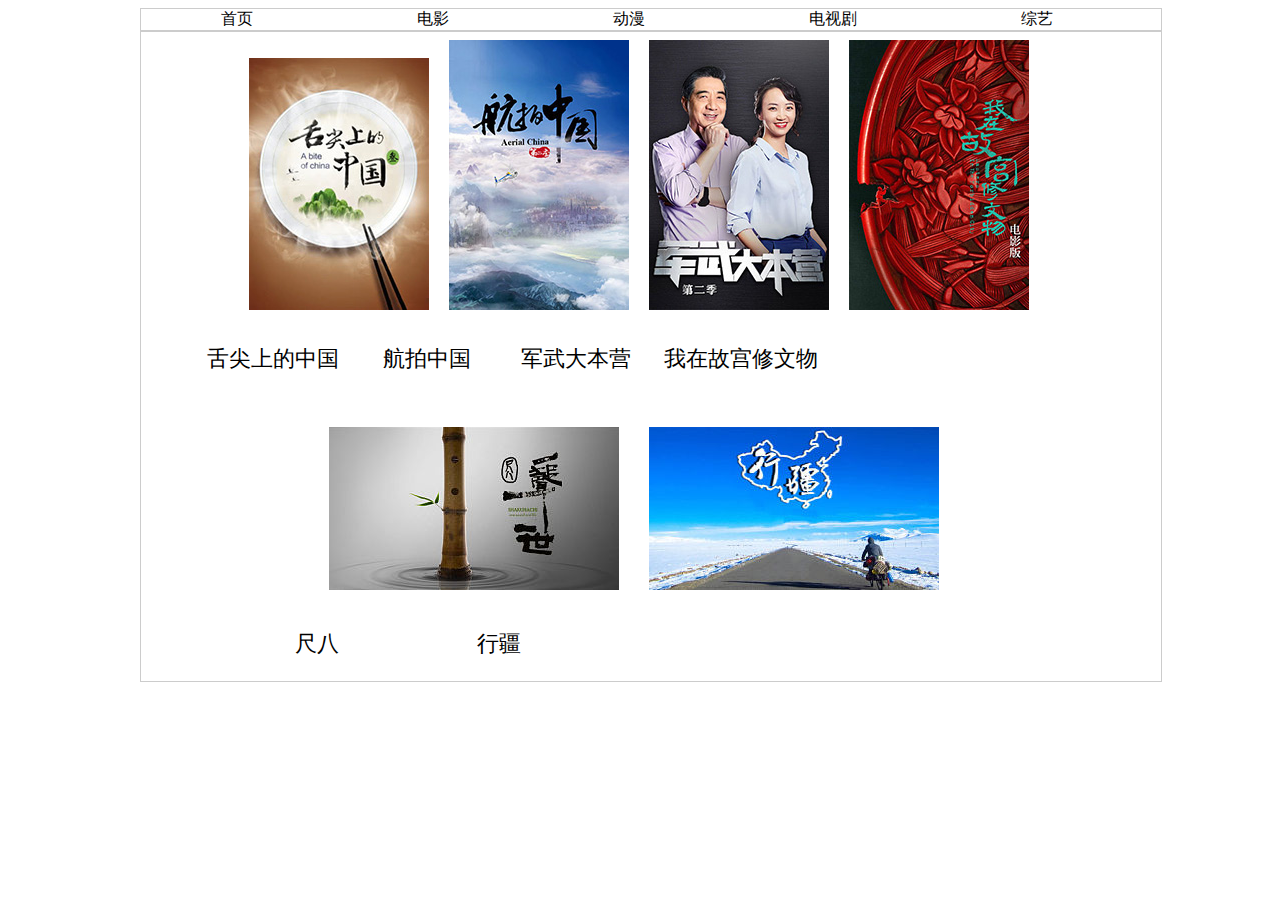
<file: DYWZ/Other/jlppd.html>
<!doctype html>
<html>
<head>
<meta charset="utf-8">
<title>纪录片频道 - 星星影视网</title>
<link href="../CSS/jlppd.css" rel="stylesheet" type="text/css">
</head>
<body>
  <div id="zero">
   <div class="one">
      <a href="../index.html">首页</a>
      <a href="dypd.html">电影</a>
      <a href="dmpd.html">动漫</a>
      <a href="dsjpd.html">电视剧</a>
      <a href="zypd.html">综艺</a>
   </div>
   <div class="two">
      <a href="https://v.qq.com/x/cover/fs3t781ygus6vt0.html?" target="new"><img src="../imgs/SJSDZG.jpg"></a>
       <a  href="https://v.youku.com/v_show/id_XNDA4NDU1Njc2OA==.html?spm=a2ha1.12492923.m_5822_c_12884.d_5&s=f747c69daef94337b45d&scm=20140719.rcmd.5822.show_f747c69daef94337b45d" target="new"><img src="../imgs/HPZG.jpg"/></a>
      <a href="https://v.youku.com/v_show/id_XMzY0NzI5MjA2OA==.html?spm=a2ha1.12492923.m_5822_c_12884.d_4&s=1fefbfbdefbfbd75efbf&scm=20140719.rcmd.5822.show_1fefbfbdefbfbd75efbf" target="new"><img src="../imgs/JWDBY.jpg"/></a>
      <a href="https://v.youku.com/v_show/id_XMjQ3NTM1ODY0OA==.html?spm=a2ha1.12492923.m_5822_c_12884.d_1&s=b5010052dd2e11e6bdbb&scm=20140719.rcmd.5822.show_b5010052dd2e11e6bdbb" target="new"><img src="../imgs/WZGGXWW.jpg"/></a>
         <br/>
      <p>&nbsp;&nbsp;&nbsp;&nbsp;&nbsp;&nbsp;&nbsp;&nbsp;&nbsp;&nbsp;&nbsp;
      <a href="https://v.qq.com/x/cover/fs3t781ygus6vt0.html?" target="new">舌尖上的中国</a>
      &nbsp;&nbsp;&nbsp;&nbsp;&nbsp;&nbsp;
      <a href="https://v.youku.com/v_show/id_XNDA4NDU1Njc2OA==.html?spm=a2ha1.12492923.m_5822_c_12884.d_5&s=f747c69daef94337b45d&scm=20140719.rcmd.5822.show_f747c69daef94337b45d" target="new">航拍中国</a>      &nbsp;&nbsp;&nbsp;&nbsp;&nbsp;&nbsp;&nbsp;
      <a href="https://v.youku.com/v_show/id_XMzY0NzI5MjA2OA==.html?spm=a2ha1.12492923.m_5822_c_12884.d_4&s=1fefbfbdefbfbd75efbf&scm=20140719.rcmd.5822.show_1fefbfbdefbfbd75efbf" target="new">军武大本营</a>
      &nbsp;&nbsp;&nbsp;&nbsp;
     <a href="https://v.youku.com/v_show/id_XMjQ3NTM1ODY0OA==.html?spm=a2ha1.12492923.m_5822_c_12884.d_1&s=b5010052dd2e11e6bdbb&scm=20140719.rcmd.5822.show_b5010052dd2e11e6bdbb" target="new">我在故宫修文物</a>
      </p>
         <br/>
      <div class="three">
       <a href="https://v.youku.com/v_show/id_XNDIwMjUyNDUwOA==.html?spm=a2ha1.12492923.m_8644_c_17493.d_2&s=ecfd683d4a9a4ddd8930&scm=20140719.rcmd.8644.show_ecfd683d4a9a4ddd8930" target="new"><img src="../imgs/CB.jpg"></a>
       <a  href="https://v.youku.com/v_show/id_XMTUxMDk0NTAyNA==.html?spm=a2ha1.12492923.m_7951_c_16165.d_11&s=571d3762391211e6b432&scm=20140719.rcmd.7951.show_571d3762391211e6b432" target="new"><img src="../imgs/XJ.jpg"/></a>
         <br/>
      <p>&nbsp;&nbsp;&nbsp;&nbsp;&nbsp;&nbsp;&nbsp;&nbsp;&nbsp;&nbsp;&nbsp;&nbsp;&nbsp;&nbsp;&nbsp;&nbsp;&nbsp;&nbsp;&nbsp;&nbsp;&nbsp;&nbsp;&nbsp;&nbsp;&nbsp;&nbsp;&nbsp;
      <a href="https://v.youku.com/v_show/id_XNDIwMjUyNDUwOA==.html?spm=a2ha1.12492923.m_8644_c_17493.d_2&s=ecfd683d4a9a4ddd8930&scm=20140719.rcmd.8644.show_ecfd683d4a9a4ddd8930" target="new">尺八</a>
      &nbsp;&nbsp;&nbsp;&nbsp;&nbsp;&nbsp;&nbsp;&nbsp;&nbsp;&nbsp;&nbsp;&nbsp;&nbsp;&nbsp;&nbsp;&nbsp;&nbsp;&nbsp;&nbsp;&nbsp;&nbsp;&nbsp;&nbsp;
      <a href="https://v.youku.com/v_show/id_XMTUxMDk0NTAyNA==.html?spm=a2ha1.12492923.m_7951_c_16165.d_11&s=571d3762391211e6b432&scm=20140719.rcmd.7951.show_571d3762391211e6b432" target="new">行疆</a>
      </div>  
   </div>
 </div>  
</body>
</html>
</file>
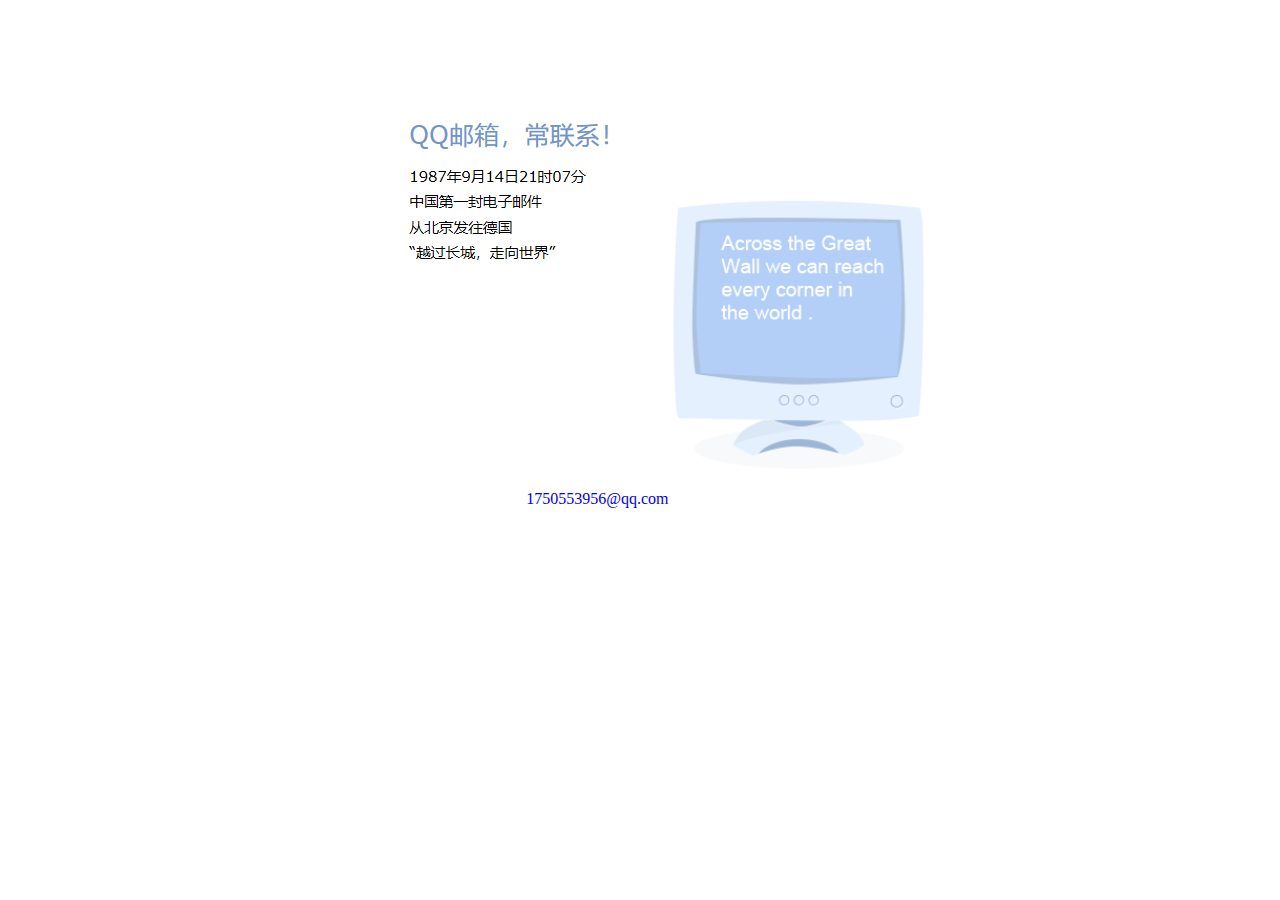
<file: DYWZ/Other/LX.html>
<!doctype html>
<html>
<head>
<meta charset="utf-8">
<title>联系 - 星星影视网</title>
<style type="text/css">
img{position:relative;
    left:30%;
	top:100px;}
p{position:relative;
  left:41%;
  top:100px;} 
a{text-decoration:none;} 
a:hover{color:#3CF;}  
</style>
</head>
<body>
   <div>
         <a href="https://mail.qq.com/cgi-bin/loginpage?autologin=n&errtype=1&clientuin=1750553956&param=&sp=&tfcont=22%20serialization%3A%3Aarchive%205%200%200%204%200%200%200%208%20authtype%201%204%209%20clientuin%2010%201750553956%206%20domain%206%20qq.com%202%20vm%203%20wsk&r=6c363c3c2395d23030ccddf4f6a6f55b">
         <img src="../IMG/QQYX.png"/>
         </a>
     <p>
         <a href="https://mail.qq.com/cgi-bin/loginpage?autologin=n&errtype=1&clientuin=1750553956&param=&sp=&tfcont=22%20serialization%3A%3Aarchive%205%200%200%204%200%200%200%208%20authtype%201%204%209%20clientuin%2010%201750553956%206%20domain%206%20qq.com%202%20vm%203%20wsk&r=6c363c3c2395d23030ccddf4f6a6f55b" target="new">1750553956@qq.com
        </a>
     </p>
  </div>
</body>
</html>
</file>
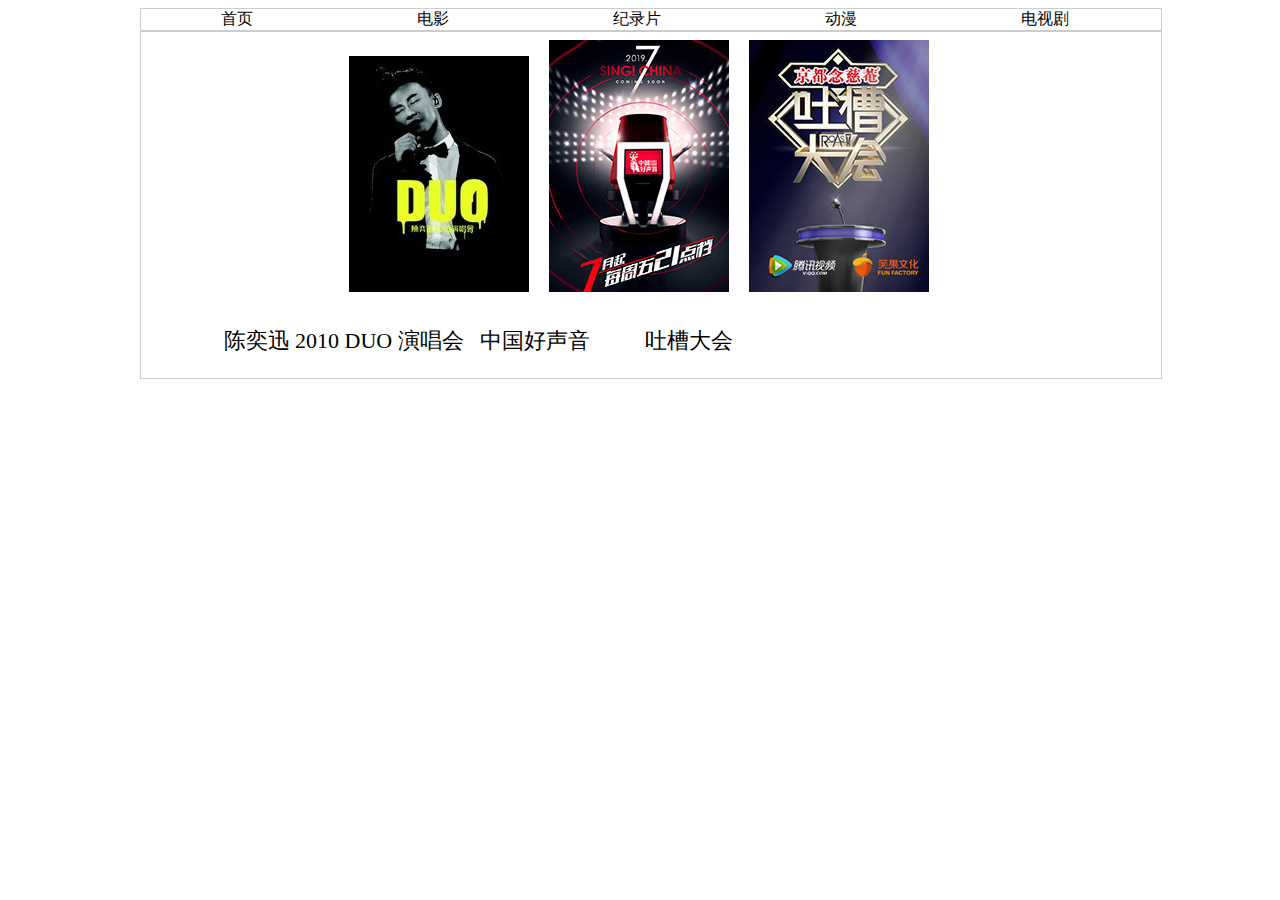
<file: DYWZ/Other/zypd.html>
<!doctype html>
<html>
<head>
<meta charset="utf-8">
<title>综艺频道 - 星星影视网</title>
<link href="../CSS/zypd.css" rel="stylesheet" type="text/css">
</head>
<body>
 <div id="zero">
   <div class="one">
      <a href="../index.html">首页</a>
      <a href="dypd.html">电影</a>
      <a href="jlppd.html">纪录片</a>
      <a href="dmpd.html">动漫</a>
      <a href="dsjpd.html">电视剧</a>
   </div>
   <div class="two">
      <a href="https://www.iqiyi.com/v_19rrl6ly18.html" target="new"><img src="../imgs/CYXYCH.jpg"/></a>
       <a  href="https://v.qq.com/x/cover/ahf1sv4lsg6ka6a.html?" target="new"><img src="../imgs/ZGHSY.jpg"/></a>
      <a href="https://v.qq.com/x/cover/hu0fqzmt0mgjsms/i0023mdnv8v.html?" target="new"><img src="../imgs/TCDH.jpg"/></a>
         <br/>
      <p>&nbsp;&nbsp;&nbsp;&nbsp;&nbsp;&nbsp;&nbsp;&nbsp;&nbsp;&nbsp;&nbsp;&nbsp;&nbsp;&nbsp;
      <a href="https://www.iqiyi.com/v_19rrl6ly18.html" target="new">陈奕迅 2010 DUO 演唱会</a>
      &nbsp;
      <a href="https://v.qq.com/x/cover/ahf1sv4lsg6ka6a.html?" target="new">中国好声音</a>
      &nbsp;&nbsp;&nbsp;&nbsp;&nbsp;&nbsp;&nbsp;&nbsp;
      <a href="https://v.qq.com/x/cover/hu0fqzmt0mgjsms/i0023mdnv8v.html?" target="new">吐槽大会</a>
   </div>
 </div>  
</body>
</html>
</file>
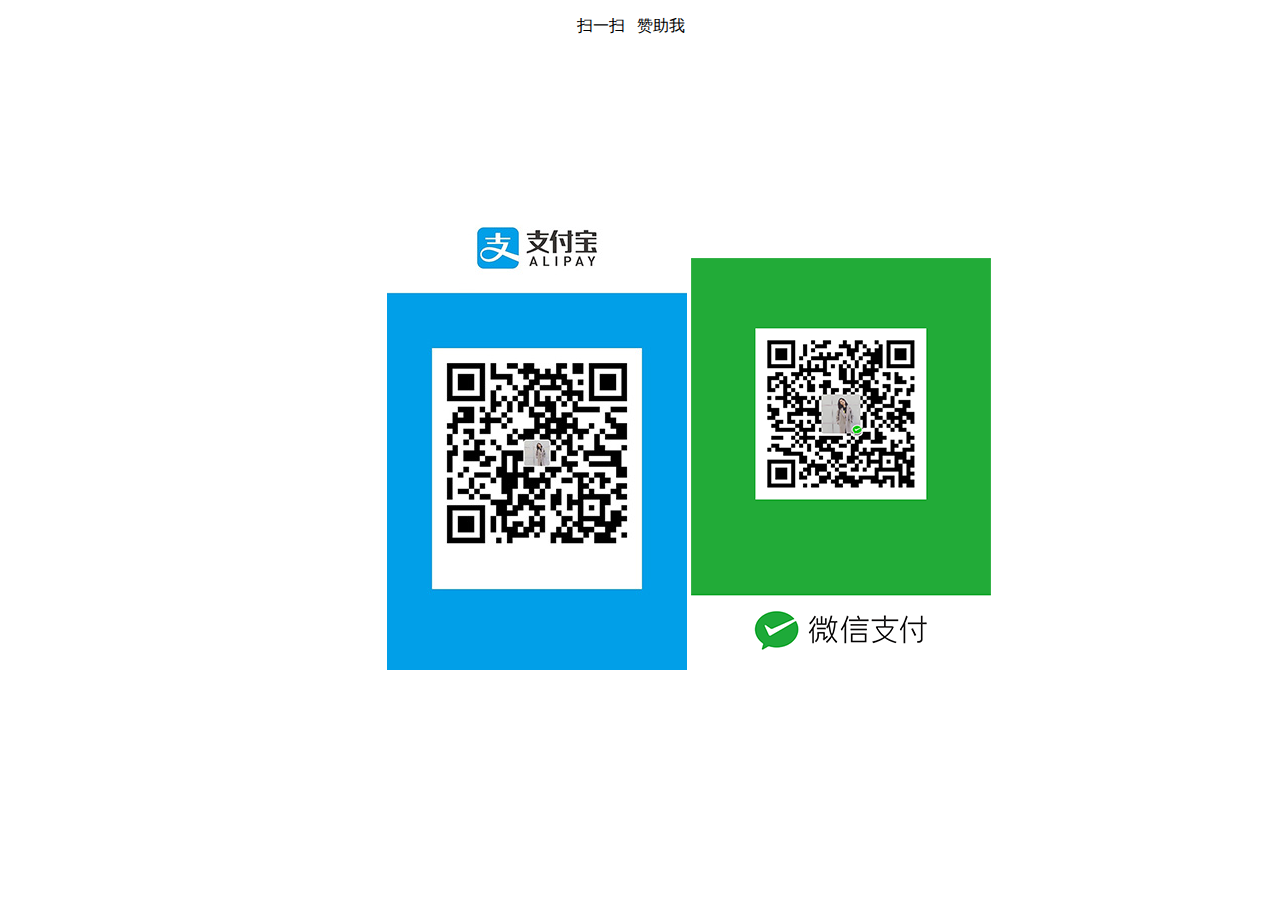
<file: DYWZ/Other/ZZ.html>
<!doctype html>
<html>
<head>
<meta charset="utf-8">
<title>赞助 - 星星影视网</title>
<style type="text/css">
p{position:relative;
  left:45%;}
img{ position:relative;
    left:30%;
	top:150px;}	
</style>
</head>
<body>
<p>扫一扫&nbsp;&nbsp;&nbsp;赞助我</p>
<img src="../IMG/ZFB.jpg"/>
<img src="../IMG/WX.png"/>

</body>
</html>
</file>
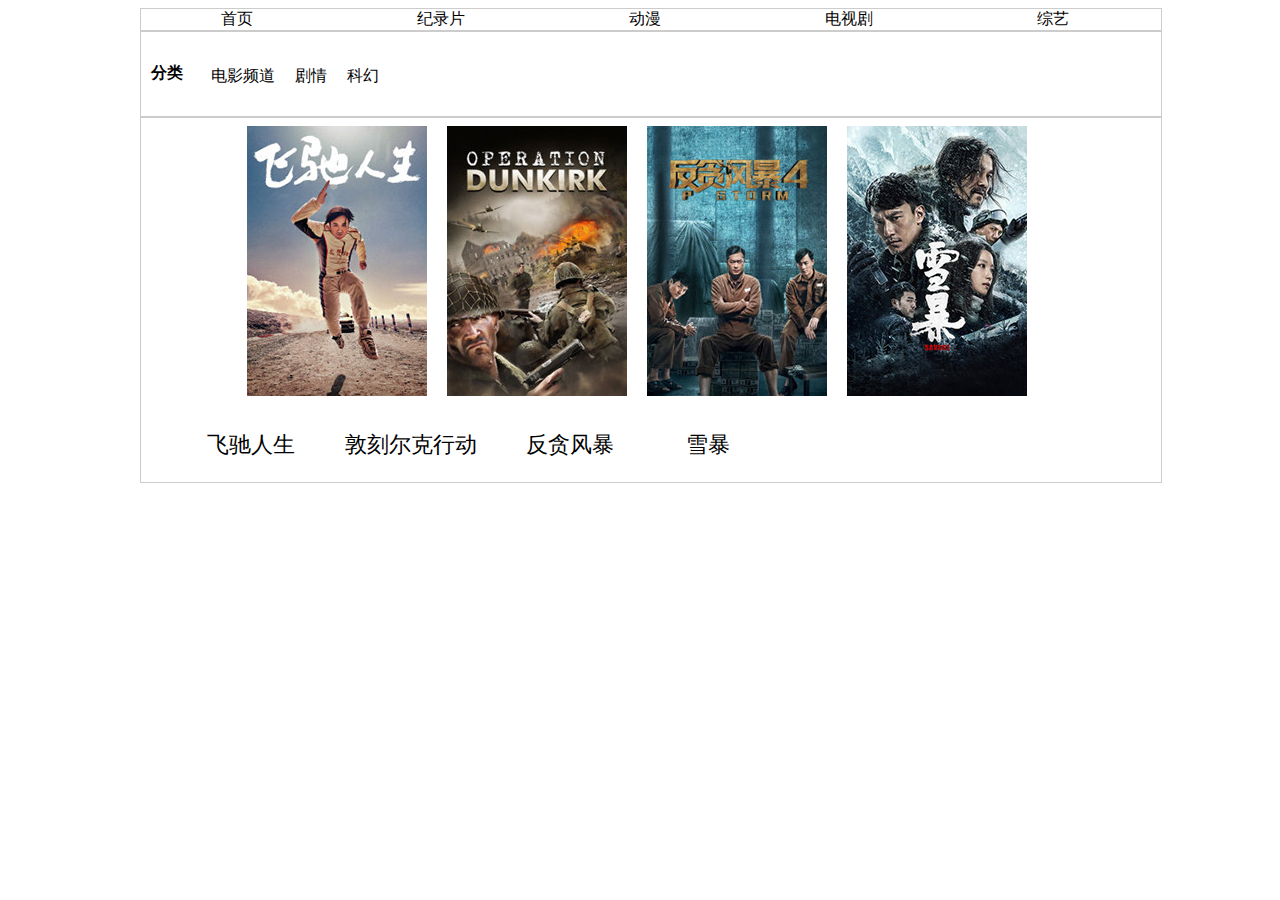
<file: DYWZ/Other/dypd/dz-dypd.html>
<!doctype html>
<html>
<head>
<meta charset="utf-8">
<title>动作-电影频道-星星影视网</title>
<link href="../../CSS/dypd/dz-dypd.css" rel="stylesheet" type="text/css">
</head>
<body>
 <div id="zero">
   <div class="one">
      <a href="../../index.html">首页</a>
      <a href="../jlppd.html">纪录片</a>
      <a href="../dmpd.html">动漫</a>
      <a href="../dsjpd.html">电视剧</a>
      <a href="../zypd.html">综艺</a>
   </div>
   <div class="two">
     <h4>分类</h4>
      <a href="../dypd.html">电影频道</a>
      <a href="jq-dypd.html">剧情</a>
      <a href="kh-dypd.html">科幻</a>
   </div>
   <div class="three">
      <a href="http://www.haiduomi.cc/play/141087-1-1.html" target="new"><img src="../../imgs/FCRS.jpg"/></a>
       <a  href="http://www.haiduomi.cc/play/1371-8-1.html" target="new"><img src="../../imgs/DKEKXD.jpg"/></a>
      <a href="http://www.haiduomi.cc/play/149577-5-1.html" target="new"><img src="../../imgs/FTFB.jpg"/></a>
      <a href="http://www.haiduomi.cc/play/155195-5-1.html" target="new"><img src="../../imgs/XB.jpg"/></a>
         <br/>
      <p>&nbsp;&nbsp;&nbsp;&nbsp;&nbsp;&nbsp;&nbsp;&nbsp;&nbsp;&nbsp;&nbsp;
      <a href="http://www.haiduomi.cc/play/141087-1-1.html" target="new">飞驰人生</a>
      &nbsp;&nbsp;&nbsp;&nbsp;&nbsp;&nbsp;&nbsp;
      <a href="http://www.haiduomi.cc/play/1371-8-1.html" target="new">敦刻尔克行动</a>
      &nbsp;&nbsp;&nbsp;&nbsp;&nbsp;&nbsp;&nbsp;
      <a href="http://www.haiduomi.cc/play/149577-5-1.html" target="new">反贪风暴</a>
      &nbsp;&nbsp;&nbsp;&nbsp;&nbsp;&nbsp;&nbsp;&nbsp;&nbsp;&nbsp;&nbsp;
     <a href="http://www.haiduomi.cc/play/155195-5-1.html" target="new">雪暴</a>
      </p>  
   </div>
</body>
</html>
</file>
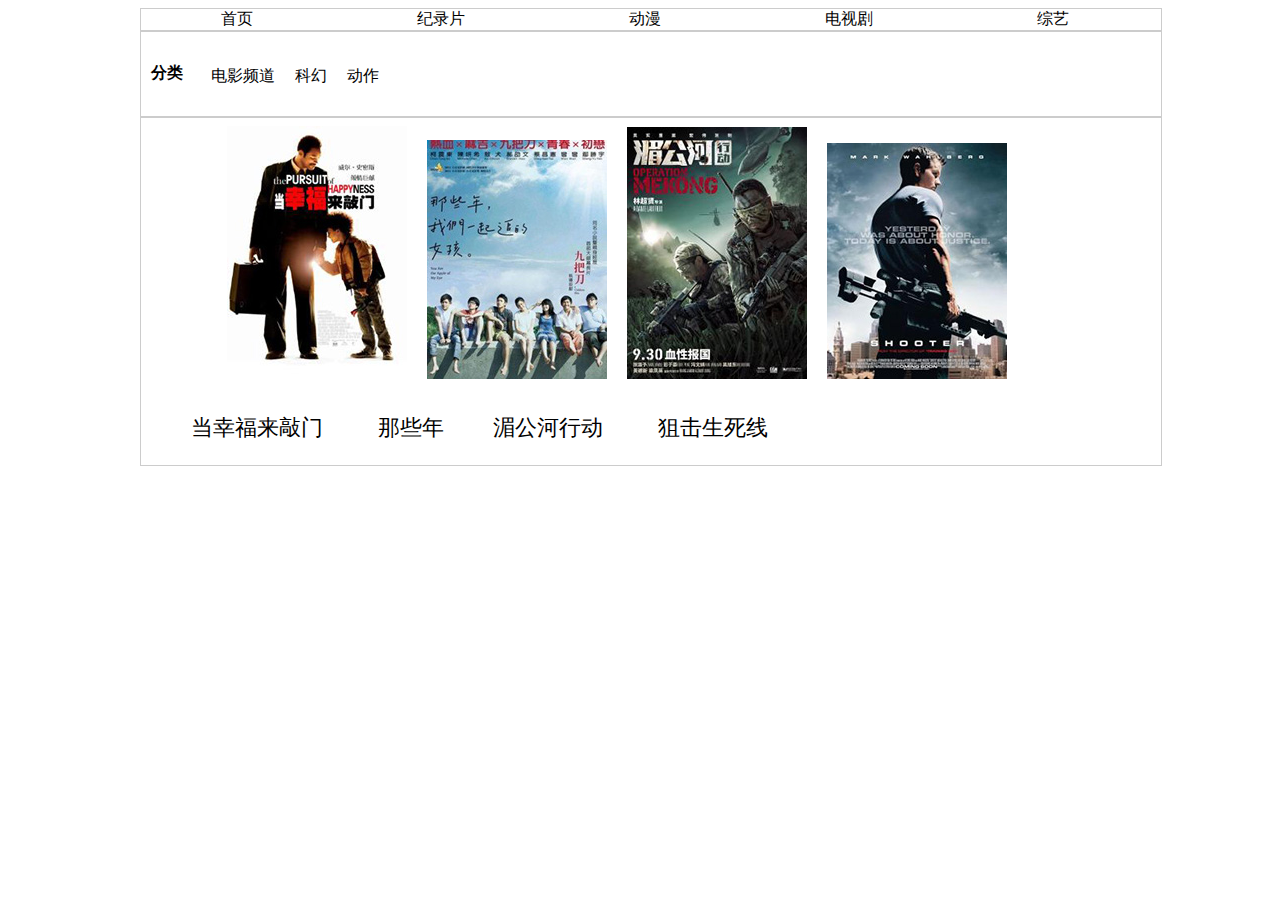
<file: DYWZ/Other/dypd/jq-dypd.html>
<!doctype html>
<html>
<head>
<meta charset="utf-8">
<title>剧情-电影频道-星星影视网</title>
<link href="../../CSS/dypd/jq-dypd.css" rel="stylesheet" type="text/css">
</head>
<body>
 <div id="zero">
   <div class="one">
      <a href="../../index.html">首页</a>
      <a href="../jlppd.html">纪录片</a>
      <a href="../dmpd.html">动漫</a>
      <a href="../dsjpd.html">电视剧</a>
      <a href="../zypd.html">综艺</a>
   </div>
      <div class="two">
     <h4>分类</h4>
      <a href="../dypd.html">电影频道</a>
      <a href="kh-dypd.html">科幻</a>
      <a href="dz-dypd.html">动作</a>
   </div>
   <div class="three">
      <a href="http://www.haiduomi.cc/play/7660-14-1.html" target="new"><img src="../../imgs/DXFLQM.jpg"></a>
      <a href="https://v.qq.com/x/cover/tu0bpgju3a1xno6/9mCwfKJ6QJC.html?ptag=iqiyi" target="new"><img src="../../imgs/NXNWMYQZGDNH.jpg"/></a>
      <a href="http://www.haiduomi.cc/play/664-11-1.html" target="new"><img src="../../imgs/MGHXD.jpg"></a>
      <a href="http://www.haiduomi.cc/play/5935-12-1.html" target="new"><img src="../../imgs/JJSSX.jpg"/></a>
         <br/>
      <p>&nbsp;&nbsp;&nbsp;&nbsp;&nbsp;&nbsp;&nbsp;&nbsp;
      <a href="http://www.haiduomi.cc/play/7660-14-1.html" target="new">当幸福来敲门</a>
      &nbsp;&nbsp;&nbsp;&nbsp;&nbsp;&nbsp;&nbsp;&nbsp;
      <a href="https://v.qq.com/x/cover/tu0bpgju3a1xno6/9mCwfKJ6QJC.html?ptag=iqiyi" target="new">那些年</a>
      &nbsp;&nbsp;&nbsp;&nbsp;&nbsp;&nbsp;&nbsp;
      <a href="http://www.haiduomi.cc/play/664-11-1.html" target="new">湄公河行动</a>
      &nbsp;&nbsp;&nbsp;&nbsp;&nbsp;&nbsp;&nbsp;&nbsp;
     <a href="http://www.haiduomi.cc/play/5935-12-1.html" target="new">狙击生死线</a>
      </p>  
   </div>
 </div>  
</body>
</html>
</file>
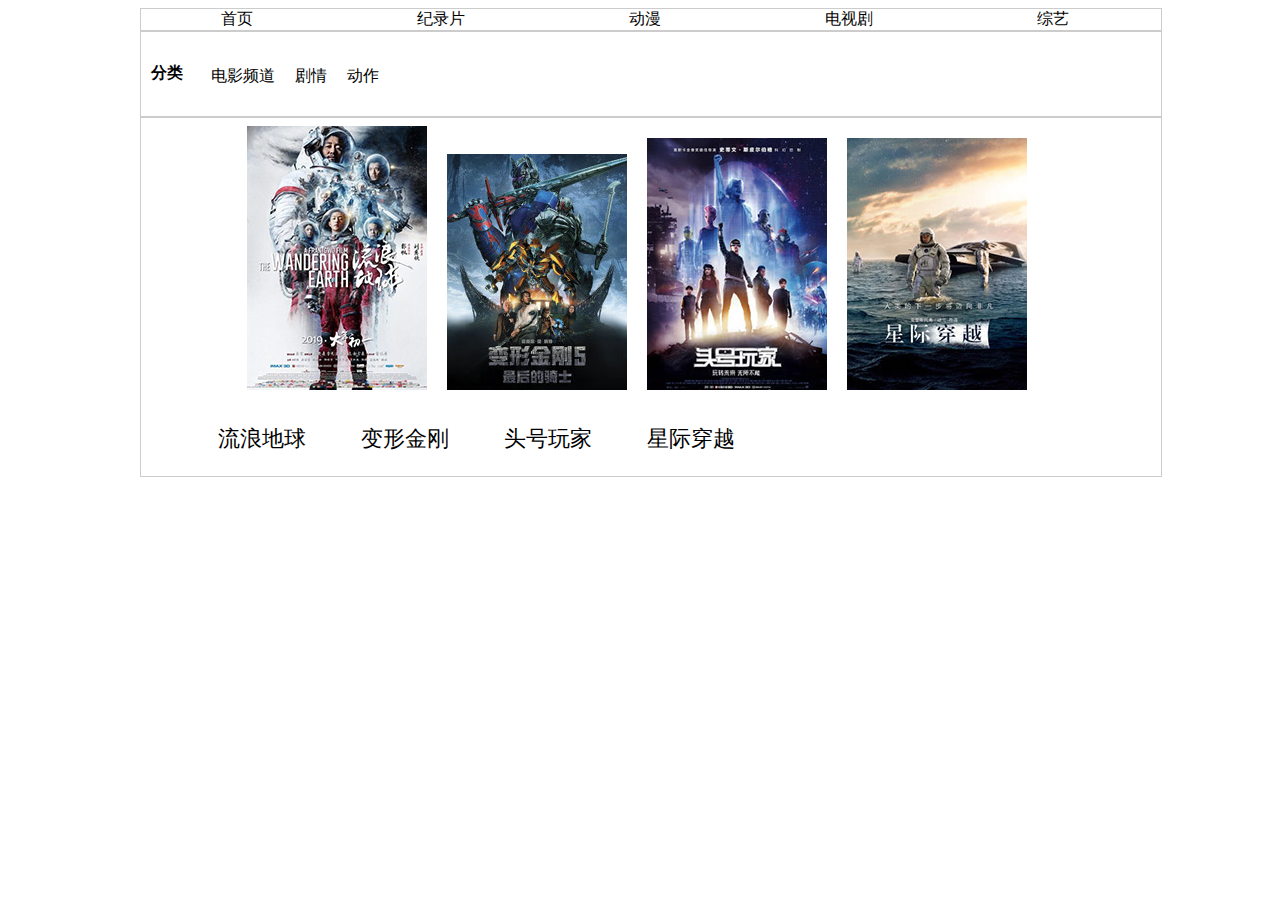
<file: DYWZ/Other/dypd/kh-dypd.html>
<!doctype html>
<html>
<head>
<meta charset="utf-8">
<title>科幻-电影频道-星星影视网</title>
<link href="../../CSS/dypd/kh-dypd.css" rel="stylesheet" type="text/css">
</head>
<body>
 <div id="zero">
   <div class="one">
      <a href="../../index.html">首页</a>
      <a href="../jlppd.html">纪录片</a>
      <a href="../dmpd.html">动漫</a>
      <a href="../dsjpd.html">电视剧</a>
      <a href="../zypd.html">综艺</a>
   </div>
   <div class="two">
     <h4>分类</h4>
      <a href="../dypd.html">电影频道</a>
      <a href="jq-dypd.html">剧情</a>
      <a href="dz-dypd.html">动作</a>
   </div>
   <div class="three">
      <a href="https://www.bttwo.com/v_play/bXZfMjgzMzAtbm1fMDE=.html" target="new"><img src="../../imgs/LLDQ.jpg"/></a>
       <a  href="http://www.haiduomi.cc/play/127679-2-1.html" target="new"><img src="../../imgs/BXJG.jpg"/></a>
      <a href="http://www.haiduomi.cc/play/5893-4-1.html" target="new"><img src="../../imgs/THWJ.jpg"/></a>
      <a href="http://www.haiduomi.cc/play/3368-11-1.html" target="new"><img src="../../imgs/XJCY.jpg"/></a>
         <br/>
      <p>&nbsp;&nbsp;&nbsp;&nbsp;&nbsp;&nbsp;&nbsp;&nbsp;&nbsp;&nbsp;&nbsp;&nbsp;&nbsp;
      <a href="https://www.bttwo.com/v_play/bXZfMjgzMzAtbm1fMDE=.html" target="new">流浪地球</a>
      &nbsp;&nbsp;&nbsp;&nbsp;&nbsp;&nbsp;&nbsp;&nbsp;
      <a href="http://www.haiduomi.cc/play/127679-2-1.html" target="new">变形金刚</a>
      &nbsp;&nbsp;&nbsp;&nbsp;&nbsp;&nbsp;&nbsp;&nbsp;
      <a href="http://www.haiduomi.cc/play/5893-4-1.html" target="new">头号玩家</a>
      &nbsp;&nbsp;&nbsp;&nbsp;&nbsp;&nbsp;&nbsp;&nbsp;
     <a href="http://www.haiduomi.cc/play/3368-11-1.html" target="new">星际穿越</a>
      </p>  
   </div>
</body>
</html>
</file>
<file: DYWZ/CSS/master.css>
@charset "utf-8";
/* CSS Document */
htm，body{ margin:0;
     padding:0;}
#zero{ width:1000px;
       margin:auto;}
	
.one{width:1000px;
     border:1px solid #CCC;}
input{ width: 150px;
        background-image:url(../IMG/%E6%98%9F%E6%98%9F.jpg);
        background-repeat:repeat;
        background-size: 25px;
        background-position:5px center;
        padding:0 0 0 40px;
		position:relative;
		left:60%;}	
.search{width: 78px;
        height: 25px;
        float: right;
		background:url(../IMG/%E9%87%91%E8%89%B2%E4%BA%94%E8%A7%92%E6%98%9F.jpg);
        color:white;
        text-align: center;
		line-height:25px;
        cursor: pointer;
		position:relative;
		right:13%;}	
	
.two{width:1000px;
     border:1px solid #CCC;
	 background:#366;}
.two a{display:block;
	   float:left;
	   padding:80px;
	   text-decoration:none;
	   color:black;}
.two a:hover{color:#3CF;}	   	
	      
.three{width:1000px;
       border:1px solid #CCC;
       clear:both;}
.three a{padding:6px;}	

.four{width:1000px;
       border:1px solid #CCC;}
hr{width:200px;}	   
h2{ padding:10px;
    clear:both;}
.four img {padding:6px;}		
.four p{padding:10px;
        text-indent:30px;
		font-family:"幼圆";}	
.four h2 a{ text-decoration:none;
           color:black;}		
.four h2 a:hover{color:#3CF;}	

.five{background:#666;
      height:90px;}
.five a{text-decoration:none;
        color:white;}	  

.five p:first-child{color:black;
         display:block;
		 float:left;
		 padding:10px;}
.five p:nth-child(2){display:block;
                     position:relative;
					 left:930px;
					 line-height:25px;}		 	   	
	
.box{border: 1px solid;
     width:34px;
	 position:fixed;
	 right:215px;
	 top:50%;
	 font-family:"幼圆";
	 color:black;}
</file>
<file: DYWZ/CSS/dmpd.css>
@charset "utf-8";
/* CSS Document */
htm，body{ margin:0;
     padding:0;}
#zero{width:1000px;
      margin:auto;}
.one{width:1020px;
	border:1px solid #CCC;}	 
.one a{padding:80px;
	   text-decoration:none;
	   color:black;}
.one a:hover{color:#3CF;}

.two{border:1px solid #CCC;
     width:1020px;}
.two img{ margin:8px;}	        
.two img:first-child{position:relative;
                left:100px;}
.two p{font-family:"楷体";
         font-size:22px;}
.two a{text-decoration:none;
         color:#000;}		 					   	       
.two a:hover{color:#3CF;}
</file>
<file: DYWZ/CSS/dsjpd.css>
@charset "utf-8";
/* CSS Document */
htm，body{ margin:0;
     padding:0;}
#zero{width:1000px;
      margin:auto;}
.one{width:1020px;
	border:1px solid #CCC;}	 
.one a{padding:80px;
	   text-decoration:none;
	   color:black;}
.one a:hover{color:#3CF;}

.two{border:1px solid #CCC;
     width:1020px;}
.two img{ margin:8px;}	        
.two img:first-child{position:relative;
                left:100px;}
.two p{font-family:"楷体";
         font-size:22px;}
.two a{text-decoration:none;
         color:#000;}		 					   	       
.two a:hover{color:#3CF;}
</file>
<file: DYWZ/CSS/dypd.css>
@charset "utf-8";
/* CSS Document */
htm，body{ margin:0;
     padding:0;}
#zero{width:1000px;
      margin:auto;}
.one{width:1020px;
	border:1px solid #CCC;}	 
.one a{padding:80px;
	   text-decoration:none;
	   color:black;}
.one a:hover{color:#3CF;}	   
.two{width:1000px;
	padding:10px;
	 clear:both;
	 border:1px solid #CCC;}
.two a{font-family:"幼圆";
	   float:left;
	   padding:10px;
	   position:relative;
	   left:50px;
	   bottom:50px;
	   text-decoration:none;
	   color:black;}
.two a:hover{color:#3CF;}	   
.twopointzero{border:1px solid #CCC;
              width:1020px;}
			  	   
.three img{ margin:13px;}	        
.three img:first-child{position:relative;
                right:100px;}
.three p{font-family:"楷体";
         font-size:22px;}
.three a{text-decoration:none;
         color:#000;}		 					   	       
.three a:hover{color:#3CF;}

.four img{ margin:13px;}	        
.four img:first-child{position:relative;
                left:60px;}
.four p{font-family:"楷体";
         font-size:22px;}
.four a{text-decoration:none;
         color:#000;}		 					   	       
.four a:hover{color:#3CF;}

.five img{ margin:13px;}	        
.five img:first-child{position:relative;
                left:60px;}
.five p{font-family:"楷体";
         font-size:22px;}
.five a{text-decoration:none;
         color:#000;}		 					   	       
.five a:hover{color:#3CF;}
</file>
<file: DYWZ/CSS/jlppd.css>
@charset "utf-8";
/* CSS Document */
htm，body{ margin:0;
     padding:0;}
#zero{width:1000px;
      margin:auto;}
.one{width:1020px;
	border:1px solid #CCC;}	 
.one a{padding:80px;
	   text-decoration:none;
	   color:black;}
.one a:hover{color:#3CF;}

.two{border:1px solid #CCC;
     width:1020px;}
.two img{ margin:8px;}	        
.two img:first-child{position:relative;
                left:100px;}
.two p{font-family:"楷体";
         font-size:22px;}
.two a{text-decoration:none;
         color:#000;}		 					   	       
.two a:hover{color:#3CF;}
	
.three img{ margin:13px;}	        
.three img:first-child{position:relative;
                left:175px;}
.three p{font-family:"楷体";
         font-size:22px;}
.three a{text-decoration:none;
         color:#000;}		 					   	       
.three a:hover{color:#3CF;}
</file>
<file: DYWZ/CSS/zypd.css>
@charset "utf-8";
/* CSS Document */
htm，body{ margin:0;
     padding:0;}
#zero{width:1000px;
      margin:auto;}
.one{width:1020px;
	border:1px solid #CCC;}	 
.one a{padding:80px;
	   text-decoration:none;
	   color:black;}
.one a:hover{color:#3CF;}

.two{border:1px solid #CCC;
     width:1020px;}
.two img{ margin:8px;}	        
.two img:first-child{position:relative;
                left:200px;}
.two p{font-family:"楷体";
         font-size:22px;}
.two a{text-decoration:none;
         color:#000;}		 					   	       
.two a:hover{color:#3CF;}
</file>
<file: DYWZ/CSS/dypd/dz-dypd.css>
@charset "utf-8";
/* CSS Document */
htm，body{ margin:0;
     padding:0;}
#zero{width:1000px;
      margin:auto;}
.one{width:1020px;
	border:1px solid #CCC;}	 
.one a{padding:80px;
	   text-decoration:none;
	   color:black;}
.one a:hover{color:#3CF;}	   
.two{width:1000px;
	padding:10px;
	 clear:both;
	 border:1px solid #CCC;}
.two a{font-family:"幼圆";
	   float:left;
	   padding:10px;
	   position:relative;
	   left:50px;
	   bottom:50px;
	   text-decoration:none;
	   color:black;}
.two a:hover{color:#3CF;}
.three{width:1020px;
	border:1px solid #CCC;}		   
.three img{ margin:8px;}	        
.three img:first-child{position:relative;
                right:100px;}
.three p{font-family:"楷体";
         font-size:22px;}
.three a{text-decoration:none;
         color:#000;}		 					   	       
.three a:hover{color:#3CF;}
</file>
<file: DYWZ/CSS/dypd/jq-dypd.css>
@charset "utf-8";
/* CSS Document */
htm，body{ margin:0;
     padding:0;}
#zero{width:1000px;
      margin:auto;}
.one{width:1020px;
	border:1px solid #CCC;}	 
.one a{padding:80px;
	   text-decoration:none;
	   color:black;}
.one a:hover{color:#3CF;}	   
.two{width:1000px;
	padding:10px;
	 clear:both;
	 border:1px solid #CCC;}
.two a{font-family:"幼圆";
	   float:left;
	   padding:10px;
	   position:relative;
	   left:50px;
	   bottom:50px;
	   text-decoration:none;
	   color:#000;}
.two a:hover{color:#3CF;}	   
.three{border:1px solid #CCC;
              width:1020px;}	   
.three img{ margin:8px;}	        
.three img:first-child{position:relative;
                right:120px;}
.three p{font-family:"楷体";
         font-size:22px;}
.three a{text-decoration:none;
         color:#000;}		 					   	       
.three a:hover{color:#3CF;}
</file>
<file: DYWZ/CSS/dypd/kh-dypd.css>
@charset "utf-8";
/* CSS Document */
htm，body{ margin:0;
     padding:0;}
#zero{width:1000px;
      margin:auto;}
.one{width:1020px;
	border:1px solid #CCC;}	 
.one a{padding:80px;
	   text-decoration:none;
	   color:black;}
.one a:hover{color:#3CF;}	   
.two{width:1000px;
	padding:10px;
	 clear:both;
	 border:1px solid #CCC;}
.two a{font-family:"幼圆";
	   float:left;
	   padding:10px;
	   position:relative;
	   left:50px;
	   bottom:50px;
	   text-decoration:none;
	   color:black;}
.two a:hover{color:#3CF;}
.three{width:1020px;
	border:1px solid #CCC;}	 	   
.three img{ margin:8px;}	        
.three img:first-child{position:relative;
                right:100px;}
.three p{font-family:"楷体";
         font-size:22px;}
.three a{text-decoration:none;
         color:#000;}		 					   	       
.three a:hover{color:#3CF;}
</file>
